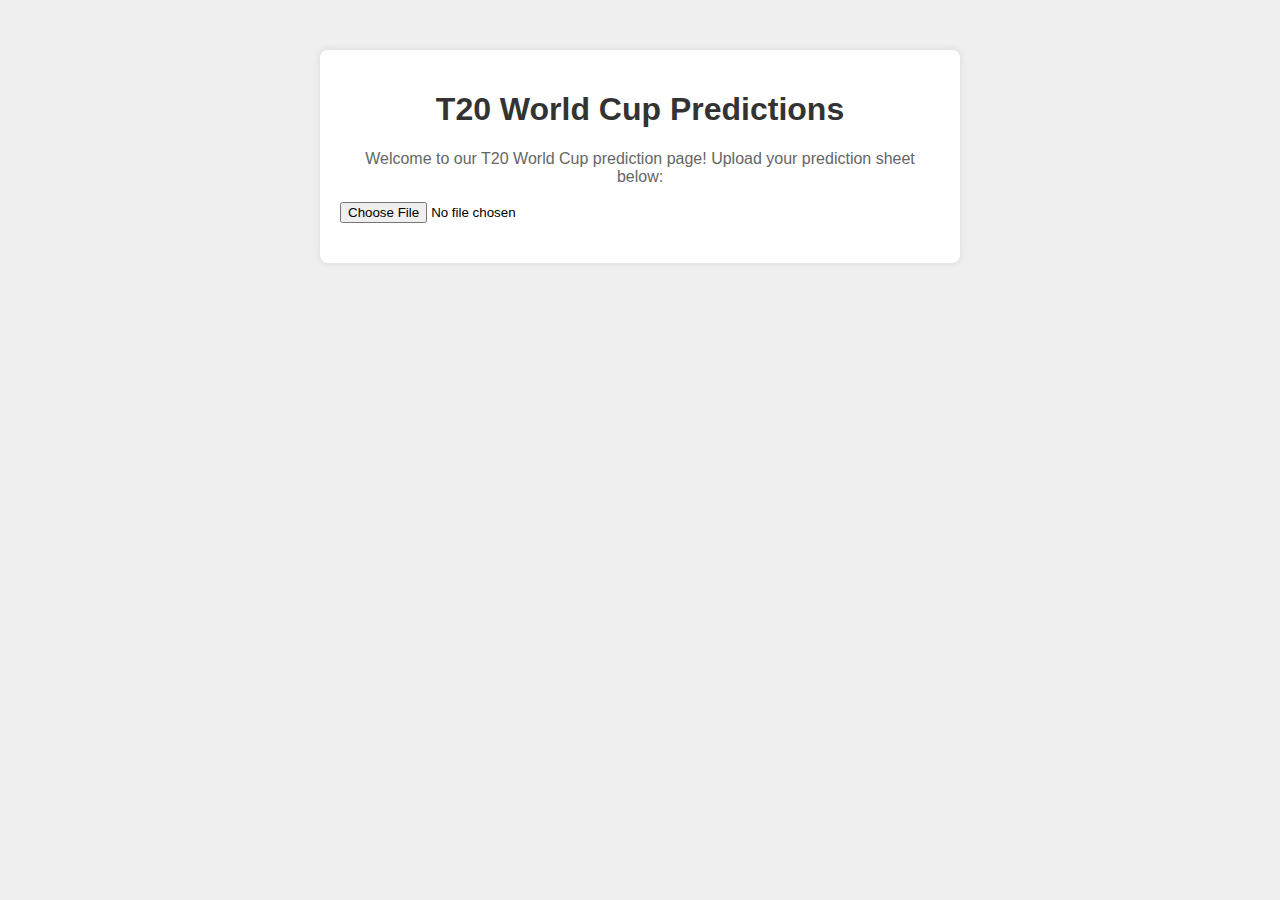
<file: index.html>
<!DOCTYPE html>
<html lang="en">
<head>
    <meta charset="UTF-8">
    <meta name="viewport" content="width=device-width, initial-scale=1.0">
    <title>T20 World Cup Predictions</title>
    <link rel="stylesheet" href="styles.css">
    <script src="https://cdn.sheetjs.com/xlsx-0.17.1/package/dist/xlsx.full.min.js"></script>
</head>
<body>
    <div class="container">
        <h1>T20 World Cup Predictions</h1>
        <p>Welcome to our T20 World Cup prediction page! Upload your prediction sheet below:</p>
        
        <input type="file" id="file-upload" />
        
        <form id="prediction-form" style="display: none;">
            <div id="questions-container"></div>
            <button type="submit">Submit Predictions</button>
        </form>
        
        <div id="results">
            <!-- Results will be displayed here -->
        </div>
    </div>
    
    <script src="scripts.js"></script>
</body>
</html>
</file>
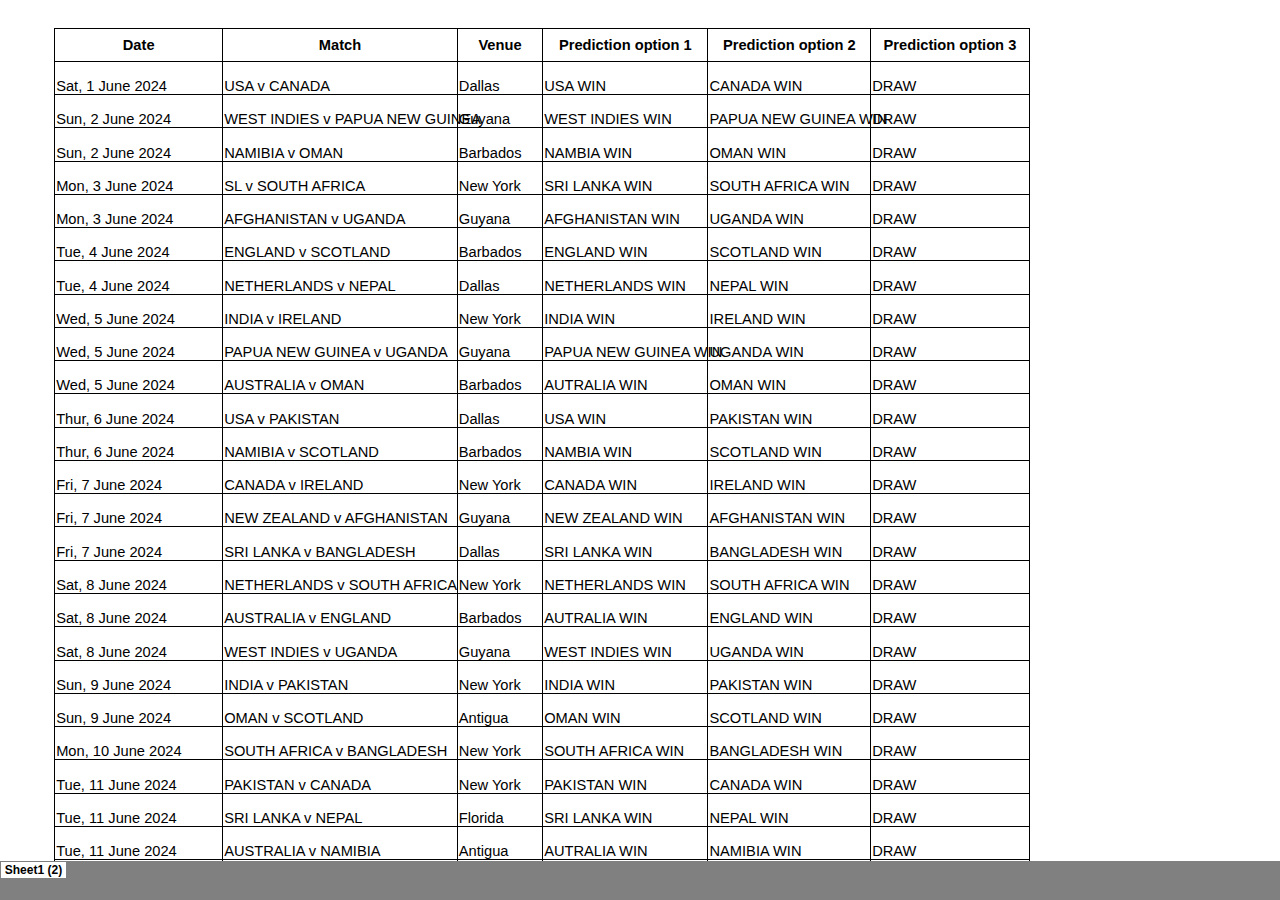
<file: T20 World Cup Schedule.htm>
<html xmlns:v="urn:schemas-microsoft-com:vml"
xmlns:o="urn:schemas-microsoft-com:office:office"
xmlns:x="urn:schemas-microsoft-com:office:excel"
xmlns="http://www.w3.org/TR/REC-html40">

<head>
<meta name="Excel Workbook Frameset">
<meta http-equiv=Content-Type content="text/html; charset=windows-1252">
<meta name=ProgId content=Excel.Sheet>
<meta name=Generator content="Microsoft Excel 15">
<link rel=File-List href="T20%20World%20Cup%20Schedule_files/filelist.xml">
<![if !supportTabStrip]>
<link id="shLink" href="T20%20World%20Cup%20Schedule_files/sheet001.htm">

<link id="shLink">

<script language="JavaScript">
<!--
 var c_lTabs=1;

 var c_rgszSh=new Array(c_lTabs);
 c_rgszSh[0] = "Sheet1�(2)";



 var c_rgszClr=new Array(8);
 c_rgszClr[0]="window";
 c_rgszClr[1]="buttonface";
 c_rgszClr[2]="windowframe";
 c_rgszClr[3]="windowtext";
 c_rgszClr[4]="threedlightshadow";
 c_rgszClr[5]="threedhighlight";
 c_rgszClr[6]="threeddarkshadow";
 c_rgszClr[7]="threedshadow";

 var g_iShCur;
 var g_rglTabX=new Array(c_lTabs);

function fnGetIEVer()
{
 var ua=window.navigator.userAgent
 var msie=ua.indexOf("MSIE")
 if (msie>0 && window.navigator.platform=="Win32")
  return parseInt(ua.substring(msie+5,ua.indexOf(".", msie)));
 else
  return 0;
}

function fnBuildFrameset()
{
 var szHTML="<frameset rows=\"*,18\" border=0 width=0 frameborder=no framespacing=0>"+
  "<frame src=\""+document.all.item("shLink")[0].href+"\" name=\"frSheet\" noresize>"+
  "<frameset cols=\"54,*\" border=0 width=0 frameborder=no framespacing=0>"+
  "<frame src=\"\" name=\"frScroll\" marginwidth=0 marginheight=0 scrolling=no>"+
  "<frame src=\"\" name=\"frTabs\" marginwidth=0 marginheight=0 scrolling=no>"+
  "</frameset></frameset><plaintext>";

 with (document) {
  open("text/html","replace");
  write(szHTML);
  close();
 }

 fnBuildTabStrip();
}

function fnBuildTabStrip()
{
 var szHTML=
  "<html><head><style>.clScroll {font:8pt Courier New;color:"+c_rgszClr[6]+";cursor:default;line-height:10pt;}"+
  ".clScroll2 {font:10pt Arial;color:"+c_rgszClr[6]+";cursor:default;line-height:11pt;}</style></head>"+
  "<body onclick=\"event.returnValue=false;\" ondragstart=\"event.returnValue=false;\" onselectstart=\"event.returnValue=false;\" bgcolor="+c_rgszClr[4]+" topmargin=0 leftmargin=0><table cellpadding=0 cellspacing=0 width=100%>"+
  "<tr><td colspan=6 height=1 bgcolor="+c_rgszClr[2]+"></td></tr>"+
  "<tr><td style=\"font:1pt\">&nbsp;<td>"+
  "<td valign=top id=tdScroll class=\"clScroll\" onclick=\"parent.fnFastScrollTabs(0);\" onmouseover=\"parent.fnMouseOverScroll(0);\" onmouseout=\"parent.fnMouseOutScroll(0);\"><a>&#171;</a></td>"+
  "<td valign=top id=tdScroll class=\"clScroll2\" onclick=\"parent.fnScrollTabs(0);\" ondblclick=\"parent.fnScrollTabs(0);\" onmouseover=\"parent.fnMouseOverScroll(1);\" onmouseout=\"parent.fnMouseOutScroll(1);\"><a>&lt</a></td>"+
  "<td valign=top id=tdScroll class=\"clScroll2\" onclick=\"parent.fnScrollTabs(1);\" ondblclick=\"parent.fnScrollTabs(1);\" onmouseover=\"parent.fnMouseOverScroll(2);\" onmouseout=\"parent.fnMouseOutScroll(2);\"><a>&gt</a></td>"+
  "<td valign=top id=tdScroll class=\"clScroll\" onclick=\"parent.fnFastScrollTabs(1);\" onmouseover=\"parent.fnMouseOverScroll(3);\" onmouseout=\"parent.fnMouseOutScroll(3);\"><a>&#187;</a></td>"+
  "<td style=\"font:1pt\">&nbsp;<td></tr></table></body></html>";

 with (frames['frScroll'].document) {
  open("text/html","replace");
  write(szHTML);
  close();
 }

 szHTML =
  "<html><head>"+
  "<style>A:link,A:visited,A:active {text-decoration:none;"+"color:"+c_rgszClr[3]+";}"+
  ".clTab {cursor:hand;background:"+c_rgszClr[1]+";font:9pt Arial;padding-left:3px;padding-right:3px;text-align:center;}"+
  ".clBorder {background:"+c_rgszClr[2]+";font:1pt;}"+
  "</style></head><body onload=\"parent.fnInit();\" onselectstart=\"event.returnValue=false;\" ondragstart=\"event.returnValue=false;\" bgcolor="+c_rgszClr[4]+
  " topmargin=0 leftmargin=0><table id=tbTabs cellpadding=0 cellspacing=0>";

 var iCellCount=(c_lTabs+1)*2;

 var i;
 for (i=0;i<iCellCount;i+=2)
  szHTML+="<col width=1><col>";

 var iRow;
 for (iRow=0;iRow<6;iRow++) {

  szHTML+="<tr>";

  if (iRow==5)
   szHTML+="<td colspan="+iCellCount+"></td>";
  else {
   if (iRow==0) {
    for(i=0;i<iCellCount;i++)
     szHTML+="<td height=1 class=\"clBorder\"></td>";
   } else if (iRow==1) {
    for(i=0;i<c_lTabs;i++) {
     szHTML+="<td height=1 nowrap class=\"clBorder\">&nbsp;</td>";
     szHTML+=
      "<td id=tdTab height=1 nowrap class=\"clTab\" onmouseover=\"parent.fnMouseOverTab("+i+");\" onmouseout=\"parent.fnMouseOutTab("+i+");\">"+
      "<a href=\""+document.all.item("shLink")[i].href+"\" target=\"frSheet\" id=aTab>&nbsp;"+c_rgszSh[i]+"&nbsp;</a></td>";
    }
    szHTML+="<td id=tdTab height=1 nowrap class=\"clBorder\"><a id=aTab>&nbsp;</a></td><td width=100%></td>";
   } else if (iRow==2) {
    for (i=0;i<c_lTabs;i++)
     szHTML+="<td height=1></td><td height=1 class=\"clBorder\"></td>";
    szHTML+="<td height=1></td><td height=1></td>";
   } else if (iRow==3) {
    for (i=0;i<iCellCount;i++)
     szHTML+="<td height=1></td>";
   } else if (iRow==4) {
    for (i=0;i<c_lTabs;i++)
     szHTML+="<td height=1 width=1></td><td height=1></td>";
    szHTML+="<td height=1 width=1></td><td></td>";
   }
  }
  szHTML+="</tr>";
 }

 szHTML+="</table></body></html>";
 with (frames['frTabs'].document) {
  open("text/html","replace");
  charset=document.charset;
  write(szHTML);
  close();
 }
}

function fnInit()
{
 g_rglTabX[0]=0;
 var i;
 for (i=1;i<=c_lTabs;i++)
  with (frames['frTabs'].document.all.tbTabs.rows[1].cells[fnTabToCol(i-1)])
   g_rglTabX[i]=offsetLeft+offsetWidth-6;
}

function fnTabToCol(iTab)
{
 return 2*iTab+1;
}

function fnNextTab(fDir)
{
 var iNextTab=-1;
 var i;

 with (frames['frTabs'].document.body) {
  if (fDir==0) {
   if (scrollLeft>0) {
    for (i=0;i<c_lTabs&&g_rglTabX[i]<scrollLeft;i++);
    if (i<c_lTabs)
     iNextTab=i-1;
   }
  } else {
   if (g_rglTabX[c_lTabs]+6>offsetWidth+scrollLeft) {
    for (i=0;i<c_lTabs&&g_rglTabX[i]<=scrollLeft;i++);
    if (i<c_lTabs)
     iNextTab=i;
   }
  }
 }
 return iNextTab;
}

function fnScrollTabs(fDir)
{
 var iNextTab=fnNextTab(fDir);

 if (iNextTab>=0) {
  frames['frTabs'].scroll(g_rglTabX[iNextTab],0);
  return true;
 } else
  return false;
}

function fnFastScrollTabs(fDir)
{
 if (c_lTabs>16)
  frames['frTabs'].scroll(g_rglTabX[fDir?c_lTabs-1:0],0);
 else
  if (fnScrollTabs(fDir)>0) window.setTimeout("fnFastScrollTabs("+fDir+");",5);
}

function fnSetTabProps(iTab,fActive)
{
 var iCol=fnTabToCol(iTab);
 var i;

 if (iTab>=0) {
  with (frames['frTabs'].document.all) {
   with (tbTabs) {
    for (i=0;i<=4;i++) {
     with (rows[i]) {
      if (i==0)
       cells[iCol].style.background=c_rgszClr[fActive?0:2];
      else if (i>0 && i<4) {
       if (fActive) {
        cells[iCol-1].style.background=c_rgszClr[2];
        cells[iCol].style.background=c_rgszClr[0];
        cells[iCol+1].style.background=c_rgszClr[2];
       } else {
        if (i==1) {
         cells[iCol-1].style.background=c_rgszClr[2];
         cells[iCol].style.background=c_rgszClr[1];
         cells[iCol+1].style.background=c_rgszClr[2];
        } else {
         cells[iCol-1].style.background=c_rgszClr[4];
         cells[iCol].style.background=c_rgszClr[(i==2)?2:4];
         cells[iCol+1].style.background=c_rgszClr[4];
        }
       }
      } else
       cells[iCol].style.background=c_rgszClr[fActive?2:4];
     }
    }
   }
   with (aTab[iTab].style) {
    cursor=(fActive?"default":"hand");
    color=c_rgszClr[3];
   }
  }
 }
}

function fnMouseOverScroll(iCtl)
{
 frames['frScroll'].document.all.tdScroll[iCtl].style.color=c_rgszClr[7];
}

function fnMouseOutScroll(iCtl)
{
 frames['frScroll'].document.all.tdScroll[iCtl].style.color=c_rgszClr[6];
}

function fnMouseOverTab(iTab)
{
 if (iTab!=g_iShCur) {
  var iCol=fnTabToCol(iTab);
  with (frames['frTabs'].document.all) {
   tdTab[iTab].style.background=c_rgszClr[5];
  }
 }
}

function fnMouseOutTab(iTab)
{
 if (iTab>=0) {
  var elFrom=frames['frTabs'].event.srcElement;
  var elTo=frames['frTabs'].event.toElement;

  if ((!elTo) ||
   (elFrom.tagName==elTo.tagName) ||
   (elTo.tagName=="A" && elTo.parentElement!=elFrom) ||
   (elFrom.tagName=="A" && elFrom.parentElement!=elTo)) {

   if (iTab!=g_iShCur) {
    with (frames['frTabs'].document.all) {
     tdTab[iTab].style.background=c_rgszClr[1];
    }
   }
  }
 }
}

function fnSetActiveSheet(iSh)
{
 if (iSh!=g_iShCur) {
  fnSetTabProps(g_iShCur,false);
  fnSetTabProps(iSh,true);
  g_iShCur=iSh;
 }
}

 window.g_iIEVer=fnGetIEVer();
 if (window.g_iIEVer>=4)
  fnBuildFrameset();
//-->
</script>
<![endif]><!--[if gte mso 9]><xml>
 <x:ExcelWorkbook>
  <x:ExcelWorksheets>
   <x:ExcelWorksheet>
    <x:Name>Sheet1 (2)</x:Name>
    <x:WorksheetSource HRef="T20%20World%20Cup%20Schedule_files/sheet001.htm"/>
   </x:ExcelWorksheet>
  </x:ExcelWorksheets>
  <x:Stylesheet HRef="T20%20World%20Cup%20Schedule_files/stylesheet.css"/>
  <x:WindowHeight>12750</x:WindowHeight>
  <x:WindowWidth>28800</x:WindowWidth>
  <x:WindowTopX>32767</x:WindowTopX>
  <x:WindowTopY>32767</x:WindowTopY>
  <x:ProtectStructure>False</x:ProtectStructure>
  <x:ProtectWindows>False</x:ProtectWindows>
 </x:ExcelWorkbook>
</xml><![endif]-->
</head>

<frameset rows="*,39" border=0 width=0 frameborder=no framespacing=0>
 <frame src="T20%20World%20Cup%20Schedule_files/sheet001.htm" name="frSheet">
 <frame src="T20%20World%20Cup%20Schedule_files/tabstrip.htm" name="frTabs" marginwidth=0 marginheight=0>
 <noframes>
  <body>
   <p>This page uses frames, but your browser doesn't support them.</p>
  </body>
 </noframes>
</frameset>
</html>
</file>
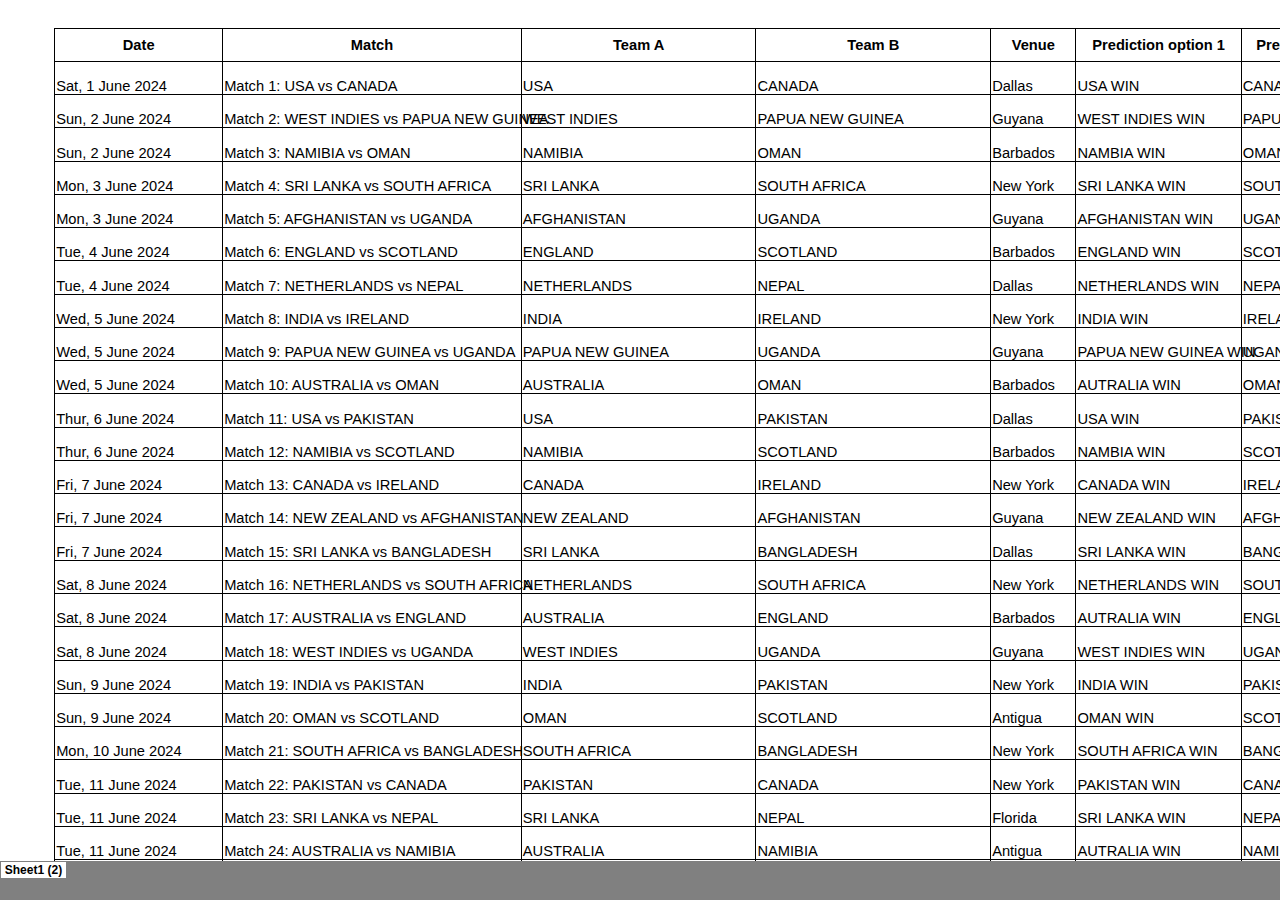
<file: T20 WORLDCUP 2024.htm>
<html xmlns:v="urn:schemas-microsoft-com:vml"
xmlns:o="urn:schemas-microsoft-com:office:office"
xmlns:x="urn:schemas-microsoft-com:office:excel"
xmlns="http://www.w3.org/TR/REC-html40">

<head>
<meta name="Excel Workbook Frameset">
<meta http-equiv=Content-Type content="text/html; charset=windows-1252">
<meta name=ProgId content=Excel.Sheet>
<meta name=Generator content="Microsoft Excel 15">
<link rel=File-List href="T20%20WORLDCUP%202024_files/filelist.xml">
<![if !supportTabStrip]>
<link id="shLink" href="T20%20WORLDCUP%202024_files/sheet001.htm">

<link id="shLink">

<script language="JavaScript">
<!--
 var c_lTabs=1;

 var c_rgszSh=new Array(c_lTabs);
 c_rgszSh[0] = "Sheet1�(2)";



 var c_rgszClr=new Array(8);
 c_rgszClr[0]="window";
 c_rgszClr[1]="buttonface";
 c_rgszClr[2]="windowframe";
 c_rgszClr[3]="windowtext";
 c_rgszClr[4]="threedlightshadow";
 c_rgszClr[5]="threedhighlight";
 c_rgszClr[6]="threeddarkshadow";
 c_rgszClr[7]="threedshadow";

 var g_iShCur;
 var g_rglTabX=new Array(c_lTabs);

function fnGetIEVer()
{
 var ua=window.navigator.userAgent
 var msie=ua.indexOf("MSIE")
 if (msie>0 && window.navigator.platform=="Win32")
  return parseInt(ua.substring(msie+5,ua.indexOf(".", msie)));
 else
  return 0;
}

function fnBuildFrameset()
{
 var szHTML="<frameset rows=\"*,18\" border=0 width=0 frameborder=no framespacing=0>"+
  "<frame src=\""+document.all.item("shLink")[0].href+"\" name=\"frSheet\" noresize>"+
  "<frameset cols=\"54,*\" border=0 width=0 frameborder=no framespacing=0>"+
  "<frame src=\"\" name=\"frScroll\" marginwidth=0 marginheight=0 scrolling=no>"+
  "<frame src=\"\" name=\"frTabs\" marginwidth=0 marginheight=0 scrolling=no>"+
  "</frameset></frameset><plaintext>";

 with (document) {
  open("text/html","replace");
  write(szHTML);
  close();
 }

 fnBuildTabStrip();
}

function fnBuildTabStrip()
{
 var szHTML=
  "<html><head><style>.clScroll {font:8pt Courier New;color:"+c_rgszClr[6]+";cursor:default;line-height:10pt;}"+
  ".clScroll2 {font:10pt Arial;color:"+c_rgszClr[6]+";cursor:default;line-height:11pt;}</style></head>"+
  "<body onclick=\"event.returnValue=false;\" ondragstart=\"event.returnValue=false;\" onselectstart=\"event.returnValue=false;\" bgcolor="+c_rgszClr[4]+" topmargin=0 leftmargin=0><table cellpadding=0 cellspacing=0 width=100%>"+
  "<tr><td colspan=6 height=1 bgcolor="+c_rgszClr[2]+"></td></tr>"+
  "<tr><td style=\"font:1pt\">&nbsp;<td>"+
  "<td valign=top id=tdScroll class=\"clScroll\" onclick=\"parent.fnFastScrollTabs(0);\" onmouseover=\"parent.fnMouseOverScroll(0);\" onmouseout=\"parent.fnMouseOutScroll(0);\"><a>&#171;</a></td>"+
  "<td valign=top id=tdScroll class=\"clScroll2\" onclick=\"parent.fnScrollTabs(0);\" ondblclick=\"parent.fnScrollTabs(0);\" onmouseover=\"parent.fnMouseOverScroll(1);\" onmouseout=\"parent.fnMouseOutScroll(1);\"><a>&lt</a></td>"+
  "<td valign=top id=tdScroll class=\"clScroll2\" onclick=\"parent.fnScrollTabs(1);\" ondblclick=\"parent.fnScrollTabs(1);\" onmouseover=\"parent.fnMouseOverScroll(2);\" onmouseout=\"parent.fnMouseOutScroll(2);\"><a>&gt</a></td>"+
  "<td valign=top id=tdScroll class=\"clScroll\" onclick=\"parent.fnFastScrollTabs(1);\" onmouseover=\"parent.fnMouseOverScroll(3);\" onmouseout=\"parent.fnMouseOutScroll(3);\"><a>&#187;</a></td>"+
  "<td style=\"font:1pt\">&nbsp;<td></tr></table></body></html>";

 with (frames['frScroll'].document) {
  open("text/html","replace");
  write(szHTML);
  close();
 }

 szHTML =
  "<html><head>"+
  "<style>A:link,A:visited,A:active {text-decoration:none;"+"color:"+c_rgszClr[3]+";}"+
  ".clTab {cursor:hand;background:"+c_rgszClr[1]+";font:9pt Arial;padding-left:3px;padding-right:3px;text-align:center;}"+
  ".clBorder {background:"+c_rgszClr[2]+";font:1pt;}"+
  "</style></head><body onload=\"parent.fnInit();\" onselectstart=\"event.returnValue=false;\" ondragstart=\"event.returnValue=false;\" bgcolor="+c_rgszClr[4]+
  " topmargin=0 leftmargin=0><table id=tbTabs cellpadding=0 cellspacing=0>";

 var iCellCount=(c_lTabs+1)*2;

 var i;
 for (i=0;i<iCellCount;i+=2)
  szHTML+="<col width=1><col>";

 var iRow;
 for (iRow=0;iRow<6;iRow++) {

  szHTML+="<tr>";

  if (iRow==5)
   szHTML+="<td colspan="+iCellCount+"></td>";
  else {
   if (iRow==0) {
    for(i=0;i<iCellCount;i++)
     szHTML+="<td height=1 class=\"clBorder\"></td>";
   } else if (iRow==1) {
    for(i=0;i<c_lTabs;i++) {
     szHTML+="<td height=1 nowrap class=\"clBorder\">&nbsp;</td>";
     szHTML+=
      "<td id=tdTab height=1 nowrap class=\"clTab\" onmouseover=\"parent.fnMouseOverTab("+i+");\" onmouseout=\"parent.fnMouseOutTab("+i+");\">"+
      "<a href=\""+document.all.item("shLink")[i].href+"\" target=\"frSheet\" id=aTab>&nbsp;"+c_rgszSh[i]+"&nbsp;</a></td>";
    }
    szHTML+="<td id=tdTab height=1 nowrap class=\"clBorder\"><a id=aTab>&nbsp;</a></td><td width=100%></td>";
   } else if (iRow==2) {
    for (i=0;i<c_lTabs;i++)
     szHTML+="<td height=1></td><td height=1 class=\"clBorder\"></td>";
    szHTML+="<td height=1></td><td height=1></td>";
   } else if (iRow==3) {
    for (i=0;i<iCellCount;i++)
     szHTML+="<td height=1></td>";
   } else if (iRow==4) {
    for (i=0;i<c_lTabs;i++)
     szHTML+="<td height=1 width=1></td><td height=1></td>";
    szHTML+="<td height=1 width=1></td><td></td>";
   }
  }
  szHTML+="</tr>";
 }

 szHTML+="</table></body></html>";
 with (frames['frTabs'].document) {
  open("text/html","replace");
  charset=document.charset;
  write(szHTML);
  close();
 }
}

function fnInit()
{
 g_rglTabX[0]=0;
 var i;
 for (i=1;i<=c_lTabs;i++)
  with (frames['frTabs'].document.all.tbTabs.rows[1].cells[fnTabToCol(i-1)])
   g_rglTabX[i]=offsetLeft+offsetWidth-6;
}

function fnTabToCol(iTab)
{
 return 2*iTab+1;
}

function fnNextTab(fDir)
{
 var iNextTab=-1;
 var i;

 with (frames['frTabs'].document.body) {
  if (fDir==0) {
   if (scrollLeft>0) {
    for (i=0;i<c_lTabs&&g_rglTabX[i]<scrollLeft;i++);
    if (i<c_lTabs)
     iNextTab=i-1;
   }
  } else {
   if (g_rglTabX[c_lTabs]+6>offsetWidth+scrollLeft) {
    for (i=0;i<c_lTabs&&g_rglTabX[i]<=scrollLeft;i++);
    if (i<c_lTabs)
     iNextTab=i;
   }
  }
 }
 return iNextTab;
}

function fnScrollTabs(fDir)
{
 var iNextTab=fnNextTab(fDir);

 if (iNextTab>=0) {
  frames['frTabs'].scroll(g_rglTabX[iNextTab],0);
  return true;
 } else
  return false;
}

function fnFastScrollTabs(fDir)
{
 if (c_lTabs>16)
  frames['frTabs'].scroll(g_rglTabX[fDir?c_lTabs-1:0],0);
 else
  if (fnScrollTabs(fDir)>0) window.setTimeout("fnFastScrollTabs("+fDir+");",5);
}

function fnSetTabProps(iTab,fActive)
{
 var iCol=fnTabToCol(iTab);
 var i;

 if (iTab>=0) {
  with (frames['frTabs'].document.all) {
   with (tbTabs) {
    for (i=0;i<=4;i++) {
     with (rows[i]) {
      if (i==0)
       cells[iCol].style.background=c_rgszClr[fActive?0:2];
      else if (i>0 && i<4) {
       if (fActive) {
        cells[iCol-1].style.background=c_rgszClr[2];
        cells[iCol].style.background=c_rgszClr[0];
        cells[iCol+1].style.background=c_rgszClr[2];
       } else {
        if (i==1) {
         cells[iCol-1].style.background=c_rgszClr[2];
         cells[iCol].style.background=c_rgszClr[1];
         cells[iCol+1].style.background=c_rgszClr[2];
        } else {
         cells[iCol-1].style.background=c_rgszClr[4];
         cells[iCol].style.background=c_rgszClr[(i==2)?2:4];
         cells[iCol+1].style.background=c_rgszClr[4];
        }
       }
      } else
       cells[iCol].style.background=c_rgszClr[fActive?2:4];
     }
    }
   }
   with (aTab[iTab].style) {
    cursor=(fActive?"default":"hand");
    color=c_rgszClr[3];
   }
  }
 }
}

function fnMouseOverScroll(iCtl)
{
 frames['frScroll'].document.all.tdScroll[iCtl].style.color=c_rgszClr[7];
}

function fnMouseOutScroll(iCtl)
{
 frames['frScroll'].document.all.tdScroll[iCtl].style.color=c_rgszClr[6];
}

function fnMouseOverTab(iTab)
{
 if (iTab!=g_iShCur) {
  var iCol=fnTabToCol(iTab);
  with (frames['frTabs'].document.all) {
   tdTab[iTab].style.background=c_rgszClr[5];
  }
 }
}

function fnMouseOutTab(iTab)
{
 if (iTab>=0) {
  var elFrom=frames['frTabs'].event.srcElement;
  var elTo=frames['frTabs'].event.toElement;

  if ((!elTo) ||
   (elFrom.tagName==elTo.tagName) ||
   (elTo.tagName=="A" && elTo.parentElement!=elFrom) ||
   (elFrom.tagName=="A" && elFrom.parentElement!=elTo)) {

   if (iTab!=g_iShCur) {
    with (frames['frTabs'].document.all) {
     tdTab[iTab].style.background=c_rgszClr[1];
    }
   }
  }
 }
}

function fnSetActiveSheet(iSh)
{
 if (iSh!=g_iShCur) {
  fnSetTabProps(g_iShCur,false);
  fnSetTabProps(iSh,true);
  g_iShCur=iSh;
 }
}

 window.g_iIEVer=fnGetIEVer();
 if (window.g_iIEVer>=4)
  fnBuildFrameset();
//-->
</script>
<![endif]><!--[if gte mso 9]><xml>
 <x:ExcelWorkbook>
  <x:ExcelWorksheets>
   <x:ExcelWorksheet>
    <x:Name>Sheet1 (2)</x:Name>
    <x:WorksheetSource HRef="T20%20WORLDCUP%202024_files/sheet001.htm"/>
   </x:ExcelWorksheet>
  </x:ExcelWorksheets>
  <x:Stylesheet HRef="T20%20WORLDCUP%202024_files/stylesheet.css"/>
  <x:WindowHeight>16440</x:WindowHeight>
  <x:WindowWidth>29040</x:WindowWidth>
  <x:WindowTopX>32767</x:WindowTopX>
  <x:WindowTopY>32767</x:WindowTopY>
  <x:ProtectStructure>False</x:ProtectStructure>
  <x:ProtectWindows>False</x:ProtectWindows>
 </x:ExcelWorkbook>
</xml><![endif]-->
</head>

<frameset rows="*,39" border=0 width=0 frameborder=no framespacing=0>
 <frame src="T20%20WORLDCUP%202024_files/sheet001.htm" name="frSheet">
 <frame src="T20%20WORLDCUP%202024_files/tabstrip.htm" name="frTabs" marginwidth=0 marginheight=0>
 <noframes>
  <body>
   <p>This page uses frames, but your browser doesn't support them.</p>
  </body>
 </noframes>
</frameset>
</html>
</file>
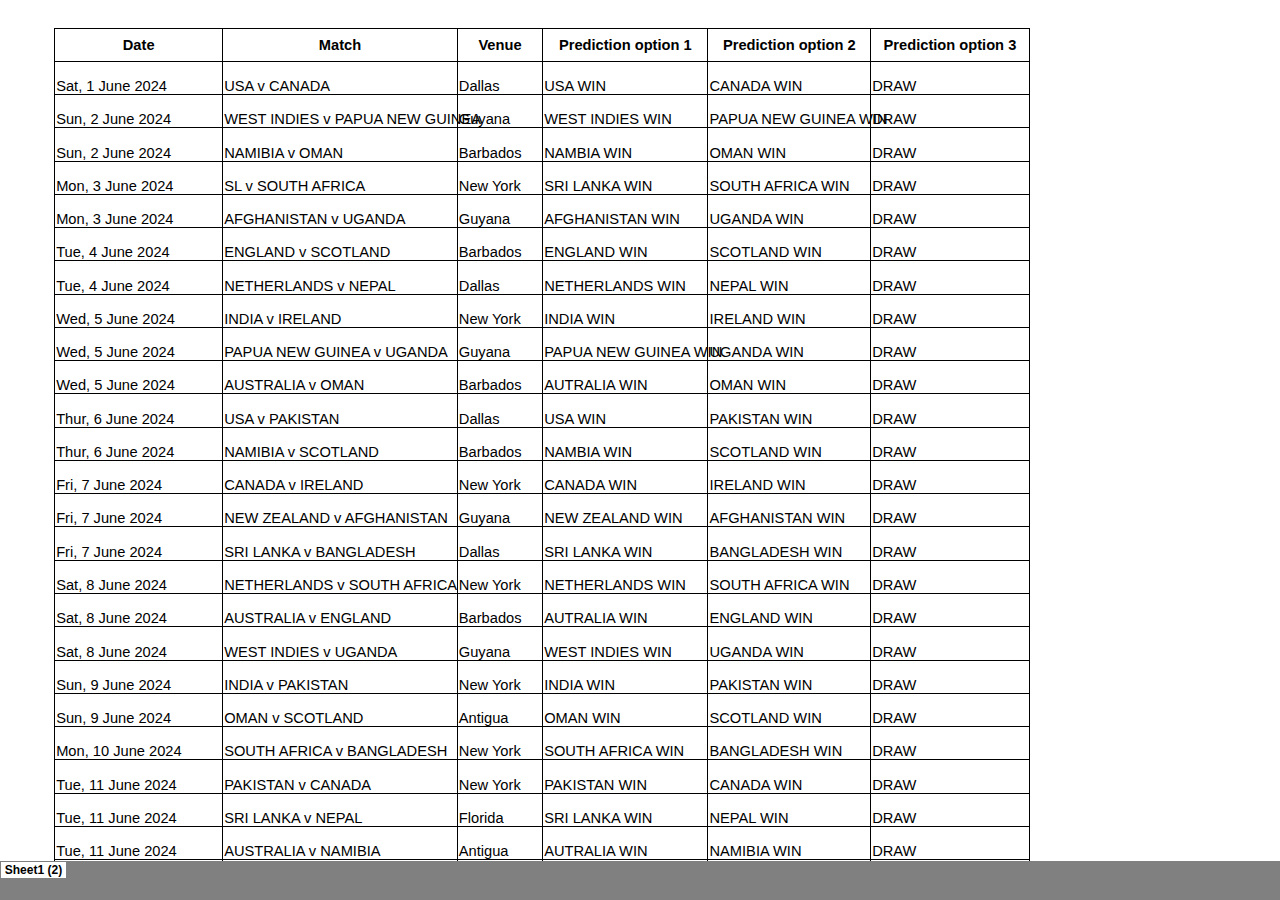
<file: T20 World Cup Schedule_files/sheet001.htm>
<html xmlns:v="urn:schemas-microsoft-com:vml"
xmlns:o="urn:schemas-microsoft-com:office:office"
xmlns:x="urn:schemas-microsoft-com:office:excel"
xmlns="http://www.w3.org/TR/REC-html40">

<head>
<meta http-equiv=Content-Type content="text/html; charset=windows-1252">
<meta name=ProgId content=Excel.Sheet>
<meta name=Generator content="Microsoft Excel 15">
<link id=Main-File rel=Main-File href="../T20%20World%20Cup%20Schedule.htm">
<link rel=File-List href=filelist.xml>
<link rel=Stylesheet href=stylesheet.css>
<style>
<!--table
	{mso-displayed-decimal-separator:"\.";
	mso-displayed-thousand-separator:"\,";}
@page
	{margin:.75in .7in .75in .7in;
	mso-header-margin:.3in;
	mso-footer-margin:.3in;}
-->
</style>
<![if !supportTabStrip]><script language="JavaScript">
<!--
function fnUpdateTabs()
 {
  if (parent.window.g_iIEVer>=4) {
   if (parent.document.readyState=="complete"
    && parent.frames['frTabs'].document.readyState=="complete")
   parent.fnSetActiveSheet(0);
  else
   window.setTimeout("fnUpdateTabs();",150);
 }
}

if (window.name!="frSheet")
 window.location.replace("../T20%20World%20Cup%20Schedule.htm");
else
 fnUpdateTabs();
//-->
</script>
<![endif]>
</head>

<body link="#467886" vlink="#96607D">

<table border=0 cellpadding=0 cellspacing=0 width=1019 style='border-collapse:
 collapse;table-layout:fixed;width:766pt'>
 <col width=46 style='mso-width-source:userset;mso-width-alt:1682;width:35pt'>
 <col width=168 style='mso-width-source:userset;mso-width-alt:6144;width:126pt'>
 <col width=234 style='mso-width-source:userset;mso-width-alt:8557;width:176pt'>
 <col width=85 style='mso-width-source:userset;mso-width-alt:3108;width:64pt'>
 <col width=165 style='mso-width-source:userset;mso-width-alt:6034;width:124pt'>
 <col width=162 style='mso-width-source:userset;mso-width-alt:5924;width:122pt'>
 <col width=159 style='mso-width-source:userset;mso-width-alt:5814;width:119pt'>
 <col width=22 style='mso-width-source:userset;mso-width-alt:804;width:17pt'>
 <col width=64 style='width:48pt'>
 <col width=63 style='mso-width-source:userset;mso-width-alt:2304;width:47pt'>
 <col width=24 style='mso-width-source:userset;mso-width-alt:877;width:18pt'>
 <col width=64 style='width:48pt'>
 <col width=87 style='mso-width-source:userset;mso-width-alt:3181;width:65pt'>
 <col width=28 style='mso-width-source:userset;mso-width-alt:1024;width:21pt'>
 <col width=64 style='width:48pt'>
 <col width=126 style='mso-width-source:userset;mso-width-alt:4608;width:95pt'>
 <tr height=20 style='height:15.0pt'>
  <td height=20 width=46 style='height:15.0pt;width:35pt'></td>
  <td width=168 style='width:126pt'></td>
  <td width=234 style='width:176pt'></td>
  <td width=85 style='width:64pt'></td>
  <td width=165 style='width:124pt'></td>
  <td width=162 style='width:122pt'></td>
  <td width=159 style='width:119pt'></td>
 </tr>
 <tr height=33 style='mso-height-source:userset;height:24.95pt'>
  <td height=33 style='height:24.95pt'></td>
  <td class=xl65>Date</td>
  <td class=xl65 style='border-left:none'>Match</td>
  <td class=xl65 style='border-left:none'>Venue</td>
  <td class=xl65 style='border-left:none'>Prediction option 1</td>
  <td class=xl65 style='border-left:none'>Prediction option 2</td>
  <td class=xl65 style='border-left:none'>Prediction option 3</td>
 </tr>
 <tr height=33 style='mso-height-source:userset;height:24.95pt'>
  <td height=33 style='height:24.95pt'></td>
  <td class=xl66 style='border-top:none'>Sat, 1 June 2024</td>
  <td class=xl66 style='border-top:none;border-left:none'>USA v CANADA</td>
  <td class=xl66 style='border-top:none;border-left:none'>Dallas</td>
  <td class=xl66 style='border-top:none;border-left:none'>USA WIN</td>
  <td class=xl66 style='border-top:none;border-left:none'>CANADA WIN</td>
  <td class=xl66 style='border-top:none;border-left:none'>DRAW</td>
 </tr>
 <tr height=33 style='mso-height-source:userset;height:24.95pt'>
  <td height=33 style='height:24.95pt'></td>
  <td class=xl66 style='border-top:none'>Sun, 2 June 2024</td>
  <td class=xl66 style='border-top:none;border-left:none'>WEST INDIES v PAPUA
  NEW GUINEA</td>
  <td class=xl66 style='border-top:none;border-left:none'>Guyana</td>
  <td class=xl66 style='border-top:none;border-left:none'>WEST INDIES WIN</td>
  <td class=xl66 style='border-top:none;border-left:none'>PAPUA NEW GUINEA WIN</td>
  <td class=xl66 style='border-top:none;border-left:none'>DRAW</td>
 </tr>
 <tr height=33 style='mso-height-source:userset;height:24.95pt'>
  <td height=33 style='height:24.95pt'></td>
  <td class=xl66 style='border-top:none'>Sun, 2 June 2024</td>
  <td class=xl66 style='border-top:none;border-left:none'>NAMIBIA v OMAN</td>
  <td class=xl66 style='border-top:none;border-left:none'>Barbados</td>
  <td class=xl66 style='border-top:none;border-left:none'>NAMBIA WIN</td>
  <td class=xl66 style='border-top:none;border-left:none'>OMAN WIN</td>
  <td class=xl66 style='border-top:none;border-left:none'>DRAW</td>
 </tr>
 <tr height=33 style='mso-height-source:userset;height:24.95pt'>
  <td height=33 style='height:24.95pt'></td>
  <td class=xl66 style='border-top:none'>Mon, 3 June 2024</td>
  <td class=xl66 style='border-top:none;border-left:none'>SL v SOUTH AFRICA</td>
  <td class=xl66 style='border-top:none;border-left:none'>New York</td>
  <td class=xl66 style='border-top:none;border-left:none'>SRI LANKA WIN</td>
  <td class=xl66 style='border-top:none;border-left:none'>SOUTH AFRICA WIN</td>
  <td class=xl66 style='border-top:none;border-left:none'>DRAW</td>
 </tr>
 <tr height=33 style='mso-height-source:userset;height:24.95pt'>
  <td height=33 style='height:24.95pt'></td>
  <td class=xl66 style='border-top:none'>Mon, 3 June 2024</td>
  <td class=xl66 style='border-top:none;border-left:none'>AFGHANISTAN v UGANDA</td>
  <td class=xl66 style='border-top:none;border-left:none'>Guyana</td>
  <td class=xl66 style='border-top:none;border-left:none'>AFGHANISTAN WIN</td>
  <td class=xl66 style='border-top:none;border-left:none'>UGANDA WIN</td>
  <td class=xl66 style='border-top:none;border-left:none'>DRAW</td>
 </tr>
 <tr height=33 style='mso-height-source:userset;height:24.95pt'>
  <td height=33 style='height:24.95pt'></td>
  <td class=xl66 style='border-top:none'>Tue, 4 June 2024</td>
  <td class=xl66 style='border-top:none;border-left:none'>ENGLAND v SCOTLAND</td>
  <td class=xl66 style='border-top:none;border-left:none'>Barbados</td>
  <td class=xl66 style='border-top:none;border-left:none'>ENGLAND WIN</td>
  <td class=xl66 style='border-top:none;border-left:none'>SCOTLAND WIN</td>
  <td class=xl66 style='border-top:none;border-left:none'>DRAW</td>
 </tr>
 <tr height=33 style='mso-height-source:userset;height:24.95pt'>
  <td height=33 style='height:24.95pt'></td>
  <td class=xl66 style='border-top:none'>Tue, 4 June 2024</td>
  <td class=xl66 style='border-top:none;border-left:none'>NETHERLANDS v NEPAL</td>
  <td class=xl66 style='border-top:none;border-left:none'>Dallas</td>
  <td class=xl66 style='border-top:none;border-left:none'>NETHERLANDS WIN</td>
  <td class=xl66 style='border-top:none;border-left:none'>NEPAL WIN</td>
  <td class=xl66 style='border-top:none;border-left:none'>DRAW</td>
 </tr>
 <tr height=33 style='mso-height-source:userset;height:24.95pt'>
  <td height=33 style='height:24.95pt'></td>
  <td class=xl66 style='border-top:none'>Wed, 5 June 2024</td>
  <td class=xl66 style='border-top:none;border-left:none'>INDIA v IRELAND</td>
  <td class=xl66 style='border-top:none;border-left:none'>New York</td>
  <td class=xl66 style='border-top:none;border-left:none'>INDIA WIN</td>
  <td class=xl66 style='border-top:none;border-left:none'>IRELAND WIN</td>
  <td class=xl66 style='border-top:none;border-left:none'>DRAW</td>
 </tr>
 <tr height=33 style='mso-height-source:userset;height:24.95pt'>
  <td height=33 style='height:24.95pt'></td>
  <td class=xl66 style='border-top:none'>Wed, 5 June 2024</td>
  <td class=xl66 style='border-top:none;border-left:none'>PAPUA NEW GUINEA v
  UGANDA</td>
  <td class=xl66 style='border-top:none;border-left:none'>Guyana</td>
  <td class=xl66 style='border-top:none;border-left:none'>PAPUA NEW GUINEA
  WIN<span style='mso-spacerun:yes'>�</span></td>
  <td class=xl66 style='border-top:none;border-left:none'>UGANDA WIN</td>
  <td class=xl66 style='border-top:none;border-left:none'>DRAW</td>
 </tr>
 <tr height=33 style='mso-height-source:userset;height:24.95pt'>
  <td height=33 style='height:24.95pt'></td>
  <td class=xl66 style='border-top:none'>Wed, 5 June 2024</td>
  <td class=xl66 style='border-top:none;border-left:none'>AUSTRALIA v OMAN</td>
  <td class=xl66 style='border-top:none;border-left:none'>Barbados</td>
  <td class=xl66 style='border-top:none;border-left:none'>AUTRALIA WIN</td>
  <td class=xl66 style='border-top:none;border-left:none'>OMAN WIN</td>
  <td class=xl66 style='border-top:none;border-left:none'>DRAW</td>
 </tr>
 <tr height=33 style='mso-height-source:userset;height:24.95pt'>
  <td height=33 style='height:24.95pt'></td>
  <td class=xl66 style='border-top:none'>Thur, 6 June 2024</td>
  <td class=xl66 style='border-top:none;border-left:none'>USA v PAKISTAN</td>
  <td class=xl66 style='border-top:none;border-left:none'>Dallas</td>
  <td class=xl66 style='border-top:none;border-left:none'>USA WIN</td>
  <td class=xl66 style='border-top:none;border-left:none'>PAKISTAN WIN</td>
  <td class=xl66 style='border-top:none;border-left:none'>DRAW</td>
 </tr>
 <tr height=33 style='mso-height-source:userset;height:24.95pt'>
  <td height=33 style='height:24.95pt'></td>
  <td class=xl66 style='border-top:none'>Thur, 6 June 2024</td>
  <td class=xl66 style='border-top:none;border-left:none'>NAMIBIA v SCOTLAND</td>
  <td class=xl66 style='border-top:none;border-left:none'>Barbados</td>
  <td class=xl66 style='border-top:none;border-left:none'>NAMBIA WIN</td>
  <td class=xl66 style='border-top:none;border-left:none'>SCOTLAND WIN</td>
  <td class=xl66 style='border-top:none;border-left:none'>DRAW</td>
 </tr>
 <tr height=33 style='mso-height-source:userset;height:24.95pt'>
  <td height=33 style='height:24.95pt'></td>
  <td class=xl66 style='border-top:none'>Fri, 7 June 2024</td>
  <td class=xl66 style='border-top:none;border-left:none'>CANADA v IRELAND</td>
  <td class=xl66 style='border-top:none;border-left:none'>New York</td>
  <td class=xl66 style='border-top:none;border-left:none'>CANADA WIN</td>
  <td class=xl66 style='border-top:none;border-left:none'>IRELAND WIN</td>
  <td class=xl66 style='border-top:none;border-left:none'>DRAW</td>
 </tr>
 <tr height=33 style='mso-height-source:userset;height:24.95pt'>
  <td height=33 style='height:24.95pt'></td>
  <td class=xl66 style='border-top:none'>Fri, 7 June 2024</td>
  <td class=xl66 style='border-top:none;border-left:none'>NEW ZEALAND v
  AFGHANISTAN</td>
  <td class=xl66 style='border-top:none;border-left:none'>Guyana</td>
  <td class=xl66 style='border-top:none;border-left:none'>NEW ZEALAND WIN</td>
  <td class=xl66 style='border-top:none;border-left:none'>AFGHANISTAN WIN</td>
  <td class=xl66 style='border-top:none;border-left:none'>DRAW</td>
 </tr>
 <tr height=33 style='mso-height-source:userset;height:24.95pt'>
  <td height=33 style='height:24.95pt'></td>
  <td class=xl66 style='border-top:none'>Fri, 7 June 2024</td>
  <td class=xl66 style='border-top:none;border-left:none'>SRI LANKA v
  BANGLADESH</td>
  <td class=xl66 style='border-top:none;border-left:none'>Dallas</td>
  <td class=xl66 style='border-top:none;border-left:none'>SRI LANKA WIN</td>
  <td class=xl66 style='border-top:none;border-left:none'>BANGLADESH WIN<span
  style='mso-spacerun:yes'>�</span></td>
  <td class=xl66 style='border-top:none;border-left:none'>DRAW</td>
 </tr>
 <tr height=33 style='mso-height-source:userset;height:24.95pt'>
  <td height=33 style='height:24.95pt'></td>
  <td class=xl66 style='border-top:none'>Sat, 8 June 2024</td>
  <td class=xl66 style='border-top:none;border-left:none'>NETHERLANDS v SOUTH
  AFRICA</td>
  <td class=xl66 style='border-top:none;border-left:none'>New York</td>
  <td class=xl66 style='border-top:none;border-left:none'>NETHERLANDS WIN</td>
  <td class=xl66 style='border-top:none;border-left:none'>SOUTH AFRICA WIN</td>
  <td class=xl66 style='border-top:none;border-left:none'>DRAW</td>
 </tr>
 <tr height=33 style='mso-height-source:userset;height:24.95pt'>
  <td height=33 style='height:24.95pt'></td>
  <td class=xl66 style='border-top:none'>Sat, 8 June 2024</td>
  <td class=xl66 style='border-top:none;border-left:none'>AUSTRALIA v ENGLAND</td>
  <td class=xl66 style='border-top:none;border-left:none'>Barbados</td>
  <td class=xl66 style='border-top:none;border-left:none'>AUTRALIA WIN</td>
  <td class=xl66 style='border-top:none;border-left:none'>ENGLAND WIN</td>
  <td class=xl66 style='border-top:none;border-left:none'>DRAW</td>
 </tr>
 <tr height=33 style='mso-height-source:userset;height:24.95pt'>
  <td height=33 style='height:24.95pt'></td>
  <td class=xl66 style='border-top:none'>Sat, 8 June 2024</td>
  <td class=xl66 style='border-top:none;border-left:none'>WEST INDIES v UGANDA</td>
  <td class=xl66 style='border-top:none;border-left:none'>Guyana</td>
  <td class=xl66 style='border-top:none;border-left:none'>WEST INDIES WIN</td>
  <td class=xl66 style='border-top:none;border-left:none'>UGANDA WIN</td>
  <td class=xl66 style='border-top:none;border-left:none'>DRAW</td>
 </tr>
 <tr height=33 style='mso-height-source:userset;height:24.95pt'>
  <td height=33 style='height:24.95pt'></td>
  <td class=xl66 style='border-top:none'>Sun, 9 June 2024</td>
  <td class=xl66 style='border-top:none;border-left:none'>INDIA v PAKISTAN</td>
  <td class=xl66 style='border-top:none;border-left:none'>New York</td>
  <td class=xl66 style='border-top:none;border-left:none'>INDIA WIN</td>
  <td class=xl66 style='border-top:none;border-left:none'>PAKISTAN WIN</td>
  <td class=xl66 style='border-top:none;border-left:none'>DRAW</td>
 </tr>
 <tr height=33 style='mso-height-source:userset;height:24.95pt'>
  <td height=33 style='height:24.95pt'></td>
  <td class=xl66 style='border-top:none'>Sun, 9 June 2024</td>
  <td class=xl66 style='border-top:none;border-left:none'>OMAN v SCOTLAND</td>
  <td class=xl66 style='border-top:none;border-left:none'>Antigua</td>
  <td class=xl66 style='border-top:none;border-left:none'>OMAN WIN</td>
  <td class=xl66 style='border-top:none;border-left:none'>SCOTLAND WIN</td>
  <td class=xl66 style='border-top:none;border-left:none'>DRAW</td>
 </tr>
 <tr height=33 style='mso-height-source:userset;height:24.95pt'>
  <td height=33 style='height:24.95pt'></td>
  <td class=xl66 style='border-top:none'>Mon, 10 June 2024</td>
  <td class=xl66 style='border-top:none;border-left:none'>SOUTH AFRICA v
  BANGLADESH</td>
  <td class=xl66 style='border-top:none;border-left:none'>New York</td>
  <td class=xl66 style='border-top:none;border-left:none'>SOUTH AFRICA WIN</td>
  <td class=xl66 style='border-top:none;border-left:none'>BANGLADESH WIN<span
  style='mso-spacerun:yes'>�</span></td>
  <td class=xl66 style='border-top:none;border-left:none'>DRAW</td>
 </tr>
 <tr height=33 style='mso-height-source:userset;height:24.95pt'>
  <td height=33 style='height:24.95pt'></td>
  <td class=xl66 style='border-top:none'>Tue, 11 June 2024</td>
  <td class=xl66 style='border-top:none;border-left:none'>PAKISTAN v CANADA</td>
  <td class=xl66 style='border-top:none;border-left:none'>New York</td>
  <td class=xl66 style='border-top:none;border-left:none'>PAKISTAN WIN</td>
  <td class=xl66 style='border-top:none;border-left:none'>CANADA WIN</td>
  <td class=xl66 style='border-top:none;border-left:none'>DRAW</td>
 </tr>
 <tr height=33 style='mso-height-source:userset;height:24.95pt'>
  <td height=33 style='height:24.95pt'></td>
  <td class=xl66 style='border-top:none'>Tue, 11 June 2024</td>
  <td class=xl66 style='border-top:none;border-left:none'>SRI LANKA v NEPAL</td>
  <td class=xl66 style='border-top:none;border-left:none'>Florida</td>
  <td class=xl66 style='border-top:none;border-left:none'>SRI LANKA WIN</td>
  <td class=xl66 style='border-top:none;border-left:none'>NEPAL WIN</td>
  <td class=xl66 style='border-top:none;border-left:none'>DRAW</td>
 </tr>
 <tr height=33 style='mso-height-source:userset;height:24.95pt'>
  <td height=33 style='height:24.95pt'></td>
  <td class=xl66 style='border-top:none'>Tue, 11 June 2024</td>
  <td class=xl66 style='border-top:none;border-left:none'>AUSTRALIA v NAMIBIA</td>
  <td class=xl66 style='border-top:none;border-left:none'>Antigua</td>
  <td class=xl66 style='border-top:none;border-left:none'>AUTRALIA WIN</td>
  <td class=xl66 style='border-top:none;border-left:none'>NAMIBIA WIN</td>
  <td class=xl66 style='border-top:none;border-left:none'>DRAW</td>
 </tr>
 <tr height=33 style='mso-height-source:userset;height:24.95pt'>
  <td height=33 style='height:24.95pt'></td>
  <td class=xl66 style='border-top:none'>Wed, 12 June 2024</td>
  <td class=xl66 style='border-top:none;border-left:none'>USA v INDIA</td>
  <td class=xl66 style='border-top:none;border-left:none'>New York</td>
  <td class=xl66 style='border-top:none;border-left:none'>USA WIN</td>
  <td class=xl66 style='border-top:none;border-left:none'>INDIA WIN</td>
  <td class=xl66 style='border-top:none;border-left:none'>DRAW</td>
 </tr>
 <tr height=33 style='mso-height-source:userset;height:24.95pt'>
  <td height=33 style='height:24.95pt'></td>
  <td class=xl66 style='border-top:none'>Wed, 12 June 2024</td>
  <td class=xl66 style='border-top:none;border-left:none'>WEST INDIES v NEW
  ZEALAND</td>
  <td class=xl66 style='border-top:none;border-left:none'>Trinidad</td>
  <td class=xl66 style='border-top:none;border-left:none'>WEST INDIES WIN</td>
  <td class=xl66 style='border-top:none;border-left:none'>NEW ZEALAND WIN</td>
  <td class=xl66 style='border-top:none;border-left:none'>DRAW</td>
 </tr>
 <tr height=33 style='mso-height-source:userset;height:24.95pt'>
  <td height=33 style='height:24.95pt'></td>
  <td class=xl66 style='border-top:none'>Thur, 13 June 2024</td>
  <td class=xl66 style='border-top:none;border-left:none'>ENGLAND v OMAN</td>
  <td class=xl66 style='border-top:none;border-left:none'>Antigua</td>
  <td class=xl66 style='border-top:none;border-left:none'>ENGLAND WIN</td>
  <td class=xl66 style='border-top:none;border-left:none'>OMAN WIN</td>
  <td class=xl66 style='border-top:none;border-left:none'>DRAW</td>
 </tr>
 <tr height=33 style='mso-height-source:userset;height:24.95pt'>
  <td height=33 style='height:24.95pt'></td>
  <td class=xl66 style='border-top:none'>Thur, 13 June 2024</td>
  <td class=xl66 style='border-top:none;border-left:none'>BANGLADESH v
  NETHERLANDS</td>
  <td class=xl66 style='border-top:none;border-left:none'>St. Vincent</td>
  <td class=xl66 style='border-top:none;border-left:none'>BANGLADESH WIN</td>
  <td class=xl66 style='border-top:none;border-left:none'>NETHERLANDS WIN</td>
  <td class=xl66 style='border-top:none;border-left:none'>DRAW</td>
 </tr>
 <tr height=33 style='mso-height-source:userset;height:24.95pt'>
  <td height=33 style='height:24.95pt'></td>
  <td class=xl66 style='border-top:none'>Thur, 13 June 2024</td>
  <td class=xl66 style='border-top:none;border-left:none'>AFGHANISTAN v PAPUA
  NEW GUINEA</td>
  <td class=xl66 style='border-top:none;border-left:none'>Trinidad</td>
  <td class=xl66 style='border-top:none;border-left:none'>AFGHANISTAN WIN</td>
  <td class=xl66 style='border-top:none;border-left:none'>PAPUA NEW GUINEA WIN</td>
  <td class=xl66 style='border-top:none;border-left:none'>DRAW</td>
 </tr>
 <tr height=33 style='mso-height-source:userset;height:24.95pt'>
  <td height=33 style='height:24.95pt'></td>
  <td class=xl66 style='border-top:none'>Fri, 14 June 2024</td>
  <td class=xl66 style='border-top:none;border-left:none'>USA v IRELAND</td>
  <td class=xl66 style='border-top:none;border-left:none'>Florida</td>
  <td class=xl66 style='border-top:none;border-left:none'>USA WIN</td>
  <td class=xl66 style='border-top:none;border-left:none'>IRELAND WIN</td>
  <td class=xl66 style='border-top:none;border-left:none'>DRAW</td>
 </tr>
 <tr height=33 style='mso-height-source:userset;height:24.95pt'>
  <td height=33 style='height:24.95pt'></td>
  <td class=xl66 style='border-top:none'>Fri, 14 June 2024</td>
  <td class=xl66 style='border-top:none;border-left:none'>SOUTH AFRICA v NEPAL</td>
  <td class=xl66 style='border-top:none;border-left:none'>St. Vincent</td>
  <td class=xl66 style='border-top:none;border-left:none'>SOUTH AFRICA WIN</td>
  <td class=xl66 style='border-top:none;border-left:none'>NEPAL WIN</td>
  <td class=xl66 style='border-top:none;border-left:none'>DRAW</td>
 </tr>
 <tr height=33 style='mso-height-source:userset;height:24.95pt'>
  <td height=33 style='height:24.95pt'></td>
  <td class=xl66 style='border-top:none'>Fri, 14 June 2024</td>
  <td class=xl66 style='border-top:none;border-left:none'>NEW ZEALAND v UGANDA</td>
  <td class=xl66 style='border-top:none;border-left:none'>Trinidad</td>
  <td class=xl66 style='border-top:none;border-left:none'>NEW ZEALAND WIN</td>
  <td class=xl66 style='border-top:none;border-left:none'>UGANDA WIN</td>
  <td class=xl66 style='border-top:none;border-left:none'>DRAW</td>
 </tr>
 <tr height=33 style='mso-height-source:userset;height:24.95pt'>
  <td height=33 style='height:24.95pt'></td>
  <td class=xl66 style='border-top:none'>Sat, 15 June 2024</td>
  <td class=xl66 style='border-top:none;border-left:none'>INDIA v CANADA</td>
  <td class=xl66 style='border-top:none;border-left:none'>Florida</td>
  <td class=xl66 style='border-top:none;border-left:none'>INDIA WIN</td>
  <td class=xl66 style='border-top:none;border-left:none'>CANADA WIN</td>
  <td class=xl66 style='border-top:none;border-left:none'>DRAW</td>
 </tr>
 <tr height=33 style='mso-height-source:userset;height:24.95pt'>
  <td height=33 style='height:24.95pt'></td>
  <td class=xl66 style='border-top:none'>Sat, 15 June 2024</td>
  <td class=xl66 style='border-top:none;border-left:none'>NAMIBIA v ENGLAND</td>
  <td class=xl66 style='border-top:none;border-left:none'>Antigua</td>
  <td class=xl66 style='border-top:none;border-left:none'>NAMBIA WIN</td>
  <td class=xl66 style='border-top:none;border-left:none'>ENGLAND WIN</td>
  <td class=xl66 style='border-top:none;border-left:none'>DRAW</td>
 </tr>
 <tr height=33 style='mso-height-source:userset;height:24.95pt'>
  <td height=33 style='height:24.95pt'></td>
  <td class=xl66 style='border-top:none'>Sat, 15 June 2024</td>
  <td class=xl66 style='border-top:none;border-left:none'>AUSTRALIA v SCOTLAND</td>
  <td class=xl66 style='border-top:none;border-left:none'>St. Lucia</td>
  <td class=xl66 style='border-top:none;border-left:none'>AUTRALIA WIN</td>
  <td class=xl66 style='border-top:none;border-left:none'>SCOTLAND WIN</td>
  <td class=xl66 style='border-top:none;border-left:none'>DRAW</td>
 </tr>
 <tr height=33 style='mso-height-source:userset;height:24.95pt'>
  <td height=33 style='height:24.95pt'></td>
  <td class=xl66 style='border-top:none'>Sun, 16 June 2024</td>
  <td class=xl66 style='border-top:none;border-left:none'>PAKISTAN v IRELAND</td>
  <td class=xl66 style='border-top:none;border-left:none'>Florida</td>
  <td class=xl66 style='border-top:none;border-left:none'>PAKISTAN WIN</td>
  <td class=xl66 style='border-top:none;border-left:none'>IRELAND WIN</td>
  <td class=xl66 style='border-top:none;border-left:none'>DRAW</td>
 </tr>
 <tr height=33 style='mso-height-source:userset;height:24.95pt'>
  <td height=33 style='height:24.95pt'></td>
  <td class=xl66 style='border-top:none'>Sun, 16 June 2024</td>
  <td class=xl66 style='border-top:none;border-left:none'>BANGLADESH v NEPAL</td>
  <td class=xl66 style='border-top:none;border-left:none'>St. Vincent</td>
  <td class=xl66 style='border-top:none;border-left:none'>BANGLADESH WIN</td>
  <td class=xl66 style='border-top:none;border-left:none'>NEPAL WIN</td>
  <td class=xl66 style='border-top:none;border-left:none'>DRAW</td>
 </tr>
 <tr height=33 style='mso-height-source:userset;height:24.95pt'>
  <td height=33 style='height:24.95pt'></td>
  <td class=xl66 style='border-top:none'>Sun, 16 June 2024</td>
  <td class=xl66 style='border-top:none;border-left:none'>SRI LANKA v
  NETHERLANDS</td>
  <td class=xl66 style='border-top:none;border-left:none'>St. Lucia</td>
  <td class=xl66 style='border-top:none;border-left:none'>SRI LANKA WIN</td>
  <td class=xl66 style='border-top:none;border-left:none'>NETHERLANDS WIN</td>
  <td class=xl66 style='border-top:none;border-left:none'>DRAW</td>
 </tr>
 <tr height=33 style='mso-height-source:userset;height:24.95pt'>
  <td height=33 style='height:24.95pt'></td>
  <td class=xl66 style='border-top:none'>Mon, 17 June 2024</td>
  <td class=xl66 style='border-top:none;border-left:none'>NEW ZEALAND v PAPUA
  NEW GUINEA</td>
  <td class=xl66 style='border-top:none;border-left:none'>Trinidad</td>
  <td class=xl66 style='border-top:none;border-left:none'>NEW ZEALAND WIN</td>
  <td class=xl66 style='border-top:none;border-left:none'>PAPUA NEW GUINEA WIN</td>
  <td class=xl66 style='border-top:none;border-left:none'>DRAW</td>
 </tr>
 <tr height=33 style='mso-height-source:userset;height:24.95pt'>
  <td height=33 style='height:24.95pt'></td>
  <td class=xl66 style='border-top:none'>Mon, 17 June 2024</td>
  <td class=xl66 style='border-top:none;border-left:none'>WEST INDIES v
  AFGHANISTAN</td>
  <td class=xl66 style='border-top:none;border-left:none'>St. Lucia</td>
  <td class=xl66 style='border-top:none;border-left:none'>WEST INDIES WIN</td>
  <td class=xl66 style='border-top:none;border-left:none'>AFGHANISTAN WIN</td>
  <td class=xl66 style='border-top:none;border-left:none'>DRAW</td>
 </tr>
 <tr height=33 style='mso-height-source:userset;height:24.95pt'>
  <td height=33 style='height:24.95pt'></td>
  <td class=xl66 style='border-top:none'>Wed, 19 June 2024</td>
  <td class=xl66 style='border-top:none;border-left:none'>A2 v D1</td>
  <td class=xl66 style='border-top:none;border-left:none'>Antigua</td>
  <td class=xl66 style='border-top:none;border-left:none'>TBA</td>
  <td class=xl66 style='border-top:none;border-left:none'>TBA</td>
  <td class=xl66 style='border-top:none;border-left:none'>TBA</td>
 </tr>
 <tr height=33 style='mso-height-source:userset;height:24.95pt'>
  <td height=33 style='height:24.95pt'></td>
  <td class=xl66 style='border-top:none'>Wed, 19 June 2024</td>
  <td class=xl66 style='border-top:none;border-left:none'>B1 v C2</td>
  <td class=xl66 style='border-top:none;border-left:none'>St. Lucia</td>
  <td class=xl66 style='border-top:none;border-left:none'>TBA</td>
  <td class=xl66 style='border-top:none;border-left:none'>TBA</td>
  <td class=xl66 style='border-top:none;border-left:none'>TBA</td>
 </tr>
 <tr height=33 style='mso-height-source:userset;height:24.95pt'>
  <td height=33 style='height:24.95pt'></td>
  <td class=xl66 style='border-top:none'>Thur, 20 June 2024</td>
  <td class=xl66 style='border-top:none;border-left:none'>C1 v A1</td>
  <td class=xl66 style='border-top:none;border-left:none'>Barbados</td>
  <td class=xl66 style='border-top:none;border-left:none'>TBA</td>
  <td class=xl66 style='border-top:none;border-left:none'>TBA</td>
  <td class=xl66 style='border-top:none;border-left:none'>TBA</td>
 </tr>
 <tr height=33 style='mso-height-source:userset;height:24.95pt'>
  <td height=33 style='height:24.95pt'></td>
  <td class=xl66 style='border-top:none'>Thur, 20 June 2024</td>
  <td class=xl66 style='border-top:none;border-left:none'>B2 v D2</td>
  <td class=xl66 style='border-top:none;border-left:none'>Antigua</td>
  <td class=xl66 style='border-top:none;border-left:none'>TBA</td>
  <td class=xl66 style='border-top:none;border-left:none'>TBA</td>
  <td class=xl66 style='border-top:none;border-left:none'>TBA</td>
 </tr>
 <tr height=33 style='mso-height-source:userset;height:24.95pt'>
  <td height=33 style='height:24.95pt'></td>
  <td class=xl66 style='border-top:none'>Fri, 21 June 2024</td>
  <td class=xl66 style='border-top:none;border-left:none'>B1 v D1</td>
  <td class=xl66 style='border-top:none;border-left:none'>St. Lucia</td>
  <td class=xl66 style='border-top:none;border-left:none'>TBA</td>
  <td class=xl66 style='border-top:none;border-left:none'>TBA</td>
  <td class=xl66 style='border-top:none;border-left:none'>TBA</td>
 </tr>
 <tr height=33 style='mso-height-source:userset;height:24.95pt'>
  <td height=33 style='height:24.95pt'></td>
  <td class=xl66 style='border-top:none'>Fri, 21 June 2024</td>
  <td class=xl66 style='border-top:none;border-left:none'>A2 v C2</td>
  <td class=xl66 style='border-top:none;border-left:none'>Barbados</td>
  <td class=xl66 style='border-top:none;border-left:none'>TBA</td>
  <td class=xl66 style='border-top:none;border-left:none'>TBA</td>
  <td class=xl66 style='border-top:none;border-left:none'>TBA</td>
 </tr>
 <tr height=33 style='mso-height-source:userset;height:24.95pt'>
  <td height=33 style='height:24.95pt'></td>
  <td class=xl66 style='border-top:none'>Sat, 22 June 2024</td>
  <td class=xl66 style='border-top:none;border-left:none'>A1 v D2</td>
  <td class=xl66 style='border-top:none;border-left:none'>Antigua</td>
  <td class=xl66 style='border-top:none;border-left:none'>TBA</td>
  <td class=xl66 style='border-top:none;border-left:none'>TBA</td>
  <td class=xl66 style='border-top:none;border-left:none'>TBA</td>
 </tr>
 <tr height=33 style='mso-height-source:userset;height:24.95pt'>
  <td height=33 style='height:24.95pt'></td>
  <td class=xl66 style='border-top:none'>Sat, 22 June 2024</td>
  <td class=xl66 style='border-top:none;border-left:none'>C1 v B2</td>
  <td class=xl66 style='border-top:none;border-left:none'>St. Vincent</td>
  <td class=xl66 style='border-top:none;border-left:none'>TBA</td>
  <td class=xl66 style='border-top:none;border-left:none'>TBA</td>
  <td class=xl66 style='border-top:none;border-left:none'>TBA</td>
 </tr>
 <tr height=33 style='mso-height-source:userset;height:24.95pt'>
  <td height=33 style='height:24.95pt'></td>
  <td class=xl66 style='border-top:none'>Sun, 23 June 2024</td>
  <td class=xl66 style='border-top:none;border-left:none'>A2 v B1</td>
  <td class=xl66 style='border-top:none;border-left:none'>Barbados</td>
  <td class=xl66 style='border-top:none;border-left:none'>TBA</td>
  <td class=xl66 style='border-top:none;border-left:none'>TBA</td>
  <td class=xl66 style='border-top:none;border-left:none'>TBA</td>
 </tr>
 <tr height=33 style='mso-height-source:userset;height:24.95pt'>
  <td height=33 style='height:24.95pt'></td>
  <td class=xl66 style='border-top:none'>Sun, 23 June 2024</td>
  <td class=xl66 style='border-top:none;border-left:none'>C2 v D1</td>
  <td class=xl66 style='border-top:none;border-left:none'>Antigua</td>
  <td class=xl66 style='border-top:none;border-left:none'>TBA</td>
  <td class=xl66 style='border-top:none;border-left:none'>TBA</td>
  <td class=xl66 style='border-top:none;border-left:none'>TBA</td>
 </tr>
 <tr height=33 style='mso-height-source:userset;height:24.95pt'>
  <td height=33 style='height:24.95pt'></td>
  <td class=xl66 style='border-top:none'>Mon, 24 June 2024</td>
  <td class=xl66 style='border-top:none;border-left:none'>B2 v A1</td>
  <td class=xl66 style='border-top:none;border-left:none'>St. Lucia</td>
  <td class=xl66 style='border-top:none;border-left:none'>TBA</td>
  <td class=xl66 style='border-top:none;border-left:none'>TBA</td>
  <td class=xl66 style='border-top:none;border-left:none'>TBA</td>
 </tr>
 <tr height=33 style='mso-height-source:userset;height:24.95pt'>
  <td height=33 style='height:24.95pt'></td>
  <td class=xl66 style='border-top:none'>Mon, 24 June 2024</td>
  <td class=xl66 style='border-top:none;border-left:none'>C1 v D2</td>
  <td class=xl66 style='border-top:none;border-left:none'>St. Vincent</td>
  <td class=xl66 style='border-top:none;border-left:none'>TBA</td>
  <td class=xl66 style='border-top:none;border-left:none'>TBA</td>
  <td class=xl66 style='border-top:none;border-left:none'>TBA</td>
 </tr>
 <tr height=33 style='mso-height-source:userset;height:24.95pt'>
  <td height=33 style='height:24.95pt'></td>
  <td class=xl66 style='border-top:none'>Wed, 26 June 2024</td>
  <td class=xl66 style='border-top:none;border-left:none'>Semi 1</td>
  <td class=xl66 style='border-top:none;border-left:none'>Guyana</td>
  <td class=xl66 style='border-top:none;border-left:none'>TBA</td>
  <td class=xl66 style='border-top:none;border-left:none'>TBA</td>
  <td class=xl66 style='border-top:none;border-left:none'>TBA</td>
 </tr>
 <tr height=33 style='mso-height-source:userset;height:24.95pt'>
  <td height=33 style='height:24.95pt'></td>
  <td class=xl66 style='border-top:none'>Thur, 27 June 2024</td>
  <td class=xl66 style='border-top:none;border-left:none'>Semi 2</td>
  <td class=xl66 style='border-top:none;border-left:none'>Trinidad</td>
  <td class=xl66 style='border-top:none;border-left:none'>TBA</td>
  <td class=xl66 style='border-top:none;border-left:none'>TBA</td>
  <td class=xl66 style='border-top:none;border-left:none'>TBA</td>
 </tr>
 <tr height=33 style='mso-height-source:userset;height:24.95pt'>
  <td height=33 style='height:24.95pt'></td>
  <td class=xl66 style='border-top:none'>Sat, 29 June 2024</td>
  <td class=xl66 style='border-top:none;border-left:none'>Final</td>
  <td class=xl66 style='border-top:none;border-left:none'>Barbados</td>
  <td class=xl66 style='border-top:none;border-left:none'>TBA</td>
  <td class=xl66 style='border-top:none;border-left:none'>TBA</td>
  <td class=xl66 style='border-top:none;border-left:none'>TBA</td>
 </tr>
 <![if supportMisalignedColumns]>
 <tr height=0 style='display:none'>
  <td width=46 style='width:35pt'></td>
  <td width=168 style='width:126pt'></td>
  <td width=234 style='width:176pt'></td>
  <td width=85 style='width:64pt'></td>
  <td width=165 style='width:124pt'></td>
  <td width=162 style='width:122pt'></td>
  <td width=159 style='width:119pt'></td>
 </tr>
 <![endif]>
</table>

</body>

</html>
</file>
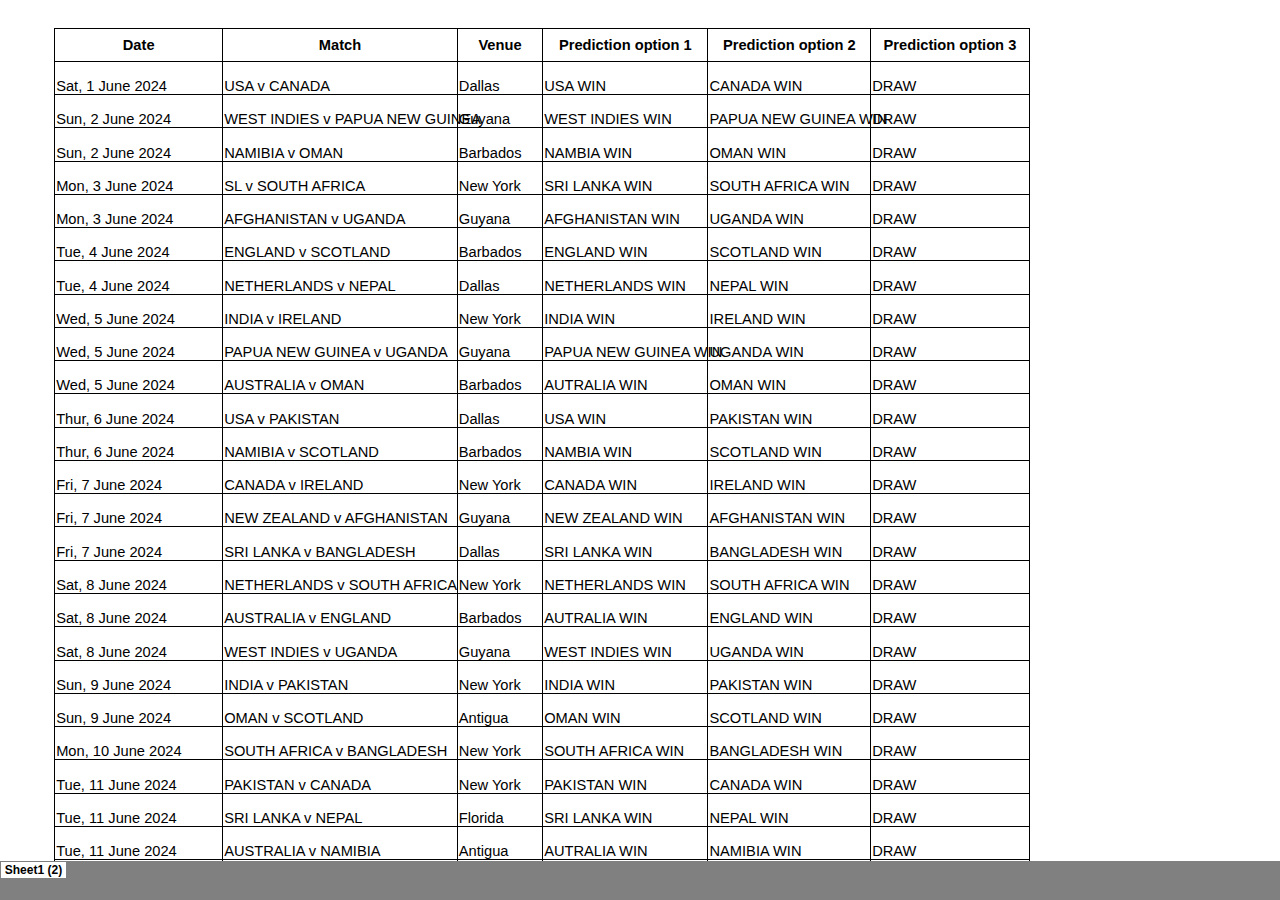
<file: T20 World Cup Schedule_files/tabstrip.htm>
<html>
<head>
<meta http-equiv=Content-Type content="text/html; charset=windows-1252">
<meta name=ProgId content=Excel.Sheet>
<meta name=Generator content="Microsoft Excel 15">
<link id=Main-File rel=Main-File href="../T20%20World%20Cup%20Schedule.htm">

<script language="JavaScript">
<!--
if (window.name!="frTabs")
 window.location.replace(document.all.item("Main-File").href);
//-->
</script>
<style>
<!--
A {
    text-decoration:none;
    color:#000000;
    font-size:9pt;
}
-->
</style>
</head>
<body topmargin=0 leftmargin=0 bgcolor="#808080">
<table border=0 cellspacing=1>
 <tr>
 <td bgcolor="#FFFFFF" nowrap><b><small><small>&nbsp;<a href="sheet001.htm" target="frSheet"><font face="Arial" color="#000000">Sheet1 (2)</font></a>&nbsp;</small></small></b></td>

 </tr>
</table>
</body>
</html>
</file>
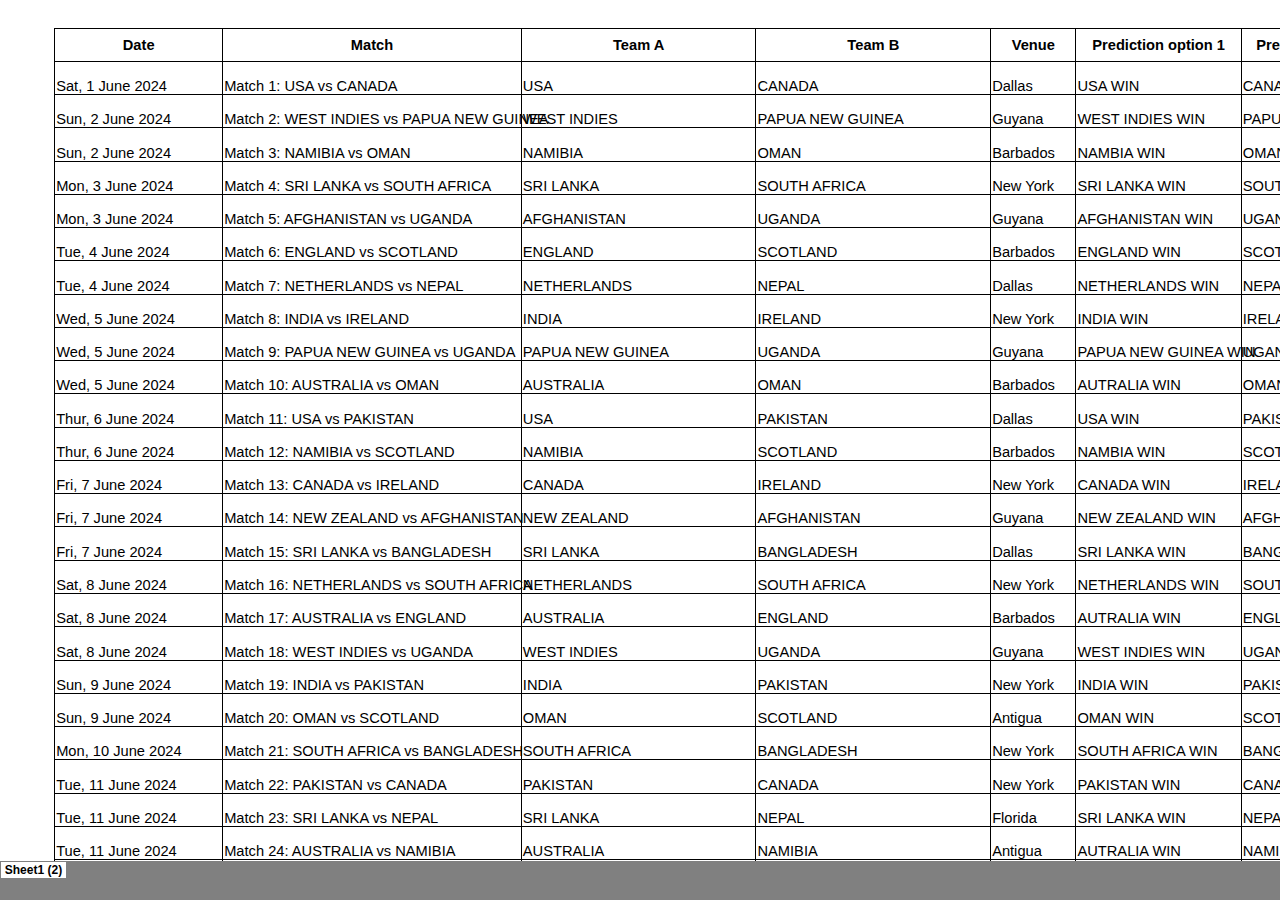
<file: T20 WORLDCUP 2024_files/sheet001.htm>
<html xmlns:v="urn:schemas-microsoft-com:vml"
xmlns:o="urn:schemas-microsoft-com:office:office"
xmlns:x="urn:schemas-microsoft-com:office:excel"
xmlns="http://www.w3.org/TR/REC-html40">

<head>
<meta http-equiv=Content-Type content="text/html; charset=windows-1252">
<meta name=ProgId content=Excel.Sheet>
<meta name=Generator content="Microsoft Excel 15">
<link id=Main-File rel=Main-File href="../T20%20WORLDCUP%202024.htm">
<link rel=File-List href=filelist.xml>
<link rel=Stylesheet href=stylesheet.css>
<style>
<!--table
	{mso-displayed-decimal-separator:"\.";
	mso-displayed-thousand-separator:"\,";}
@page
	{margin:.75in .7in .75in .7in;
	mso-header-margin:.3in;
	mso-footer-margin:.3in;}
-->
</style>
<![if !supportTabStrip]><script language="JavaScript">
<!--
function fnUpdateTabs()
 {
  if (parent.window.g_iIEVer>=4) {
   if (parent.document.readyState=="complete"
    && parent.frames['frTabs'].document.readyState=="complete")
   parent.fnSetActiveSheet(0);
  else
   window.setTimeout("fnUpdateTabs();",150);
 }
}

if (window.name!="frSheet")
 window.location.replace("../T20%20WORLDCUP%202024.htm");
else
 fnUpdateTabs();
//-->
</script>
<![endif]>
</head>

<body link="#467886" vlink="#96607D">

<table border=0 cellpadding=0 cellspacing=0 width=1552 style='border-collapse:
 collapse;table-layout:fixed;width:1166pt'>
 <col width=46 style='mso-width-source:userset;mso-width-alt:1682;width:35pt'>
 <col width=168 style='mso-width-source:userset;mso-width-alt:6144;width:126pt'>
 <col width=299 style='mso-width-source:userset;mso-width-alt:10934;width:224pt'>
 <col width=234 span=2 style='mso-width-source:userset;mso-width-alt:8557;
 width:176pt'>
 <col width=85 style='mso-width-source:userset;mso-width-alt:3108;width:64pt'>
 <col width=165 style='mso-width-source:userset;mso-width-alt:6034;width:124pt'>
 <col width=162 style='mso-width-source:userset;mso-width-alt:5924;width:122pt'>
 <col width=159 style='mso-width-source:userset;mso-width-alt:5814;width:119pt'>
 <col width=22 style='mso-width-source:userset;mso-width-alt:804;width:17pt'>
 <col width=64 style='width:48pt'>
 <col width=63 style='mso-width-source:userset;mso-width-alt:2304;width:47pt'>
 <col width=24 style='mso-width-source:userset;mso-width-alt:877;width:18pt'>
 <col width=64 style='width:48pt'>
 <col width=87 style='mso-width-source:userset;mso-width-alt:3181;width:65pt'>
 <col width=28 style='mso-width-source:userset;mso-width-alt:1024;width:21pt'>
 <col width=64 style='width:48pt'>
 <col width=126 style='mso-width-source:userset;mso-width-alt:4608;width:95pt'>
 <tr height=20 style='height:15.0pt'>
  <td height=20 width=46 style='height:15.0pt;width:35pt'></td>
  <td width=168 style='width:126pt'></td>
  <td width=299 style='width:224pt'></td>
  <td width=234 style='width:176pt'></td>
  <td width=234 style='width:176pt'></td>
  <td width=85 style='width:64pt'></td>
  <td width=165 style='width:124pt'></td>
  <td width=162 style='width:122pt'></td>
  <td width=159 style='width:119pt'></td>
 </tr>
 <tr height=33 style='mso-height-source:userset;height:24.95pt'>
  <td height=33 style='height:24.95pt'></td>
  <td class=xl65>Date</td>
  <td class=xl65 style='border-left:none'>Match</td>
  <td class=xl65 style='border-left:none'>Team A</td>
  <td class=xl65 style='border-left:none'>Team B</td>
  <td class=xl65 style='border-left:none'>Venue</td>
  <td class=xl65 style='border-left:none'>Prediction option 1</td>
  <td class=xl65 style='border-left:none'>Prediction option 2</td>
  <td class=xl65 style='border-left:none'>Prediction option 3</td>
 </tr>
 <tr height=33 style='mso-height-source:userset;height:24.95pt'>
  <td height=33 style='height:24.95pt'></td>
  <td class=xl66 style='border-top:none'>Sat, 1 June 2024</td>
  <td class=xl66 style='border-top:none;border-left:none'>Match 1: USA vs
  CANADA</td>
  <td class=xl66 style='border-top:none;border-left:none'>USA</td>
  <td class=xl66 style='border-top:none;border-left:none'>CANADA</td>
  <td class=xl66 style='border-top:none;border-left:none'>Dallas</td>
  <td class=xl66 style='border-top:none;border-left:none'>USA WIN</td>
  <td class=xl66 style='border-top:none;border-left:none'>CANADA WIN</td>
  <td class=xl66 style='border-top:none;border-left:none'>DRAW</td>
 </tr>
 <tr height=33 style='mso-height-source:userset;height:24.95pt'>
  <td height=33 style='height:24.95pt'></td>
  <td class=xl66 style='border-top:none'>Sun, 2 June 2024</td>
  <td class=xl66 style='border-top:none;border-left:none'>Match 2: WEST INDIES
  vs PAPUA NEW GUINEA</td>
  <td class=xl66 style='border-top:none;border-left:none'>WEST INDIES</td>
  <td class=xl66 style='border-top:none;border-left:none'>PAPUA NEW GUINEA</td>
  <td class=xl66 style='border-top:none;border-left:none'>Guyana</td>
  <td class=xl66 style='border-top:none;border-left:none'>WEST INDIES WIN</td>
  <td class=xl66 style='border-top:none;border-left:none'>PAPUA NEW GUINEA WIN</td>
  <td class=xl66 style='border-top:none;border-left:none'>DRAW</td>
 </tr>
 <tr height=33 style='mso-height-source:userset;height:24.95pt'>
  <td height=33 style='height:24.95pt'></td>
  <td class=xl66 style='border-top:none'>Sun, 2 June 2024</td>
  <td class=xl66 style='border-top:none;border-left:none'>Match 3: NAMIBIA vs
  OMAN</td>
  <td class=xl66 style='border-top:none;border-left:none'>NAMIBIA</td>
  <td class=xl66 style='border-top:none;border-left:none'>OMAN</td>
  <td class=xl66 style='border-top:none;border-left:none'>Barbados</td>
  <td class=xl66 style='border-top:none;border-left:none'>NAMBIA WIN</td>
  <td class=xl66 style='border-top:none;border-left:none'>OMAN WIN</td>
  <td class=xl66 style='border-top:none;border-left:none'>DRAW</td>
 </tr>
 <tr height=33 style='mso-height-source:userset;height:24.95pt'>
  <td height=33 style='height:24.95pt'></td>
  <td class=xl66 style='border-top:none'>Mon, 3 June 2024</td>
  <td class=xl66 style='border-top:none;border-left:none'>Match 4: SRI LANKA vs
  SOUTH AFRICA</td>
  <td class=xl66 style='border-top:none;border-left:none'>SRI LANKA</td>
  <td class=xl66 style='border-top:none;border-left:none'>SOUTH AFRICA<span
  style='mso-spacerun:yes'>�</span></td>
  <td class=xl66 style='border-top:none;border-left:none'>New York</td>
  <td class=xl66 style='border-top:none;border-left:none'>SRI LANKA WIN</td>
  <td class=xl66 style='border-top:none;border-left:none'>SOUTH AFRICA WIN</td>
  <td class=xl66 style='border-top:none;border-left:none'>DRAW</td>
 </tr>
 <tr height=33 style='mso-height-source:userset;height:24.95pt'>
  <td height=33 style='height:24.95pt'></td>
  <td class=xl66 style='border-top:none'>Mon, 3 June 2024</td>
  <td class=xl66 style='border-top:none;border-left:none'>Match 5: AFGHANISTAN
  vs UGANDA</td>
  <td class=xl66 style='border-top:none;border-left:none'>AFGHANISTAN</td>
  <td class=xl66 style='border-top:none;border-left:none'>UGANDA</td>
  <td class=xl66 style='border-top:none;border-left:none'>Guyana</td>
  <td class=xl66 style='border-top:none;border-left:none'>AFGHANISTAN WIN</td>
  <td class=xl66 style='border-top:none;border-left:none'>UGANDA WIN</td>
  <td class=xl66 style='border-top:none;border-left:none'>DRAW</td>
 </tr>
 <tr height=33 style='mso-height-source:userset;height:24.95pt'>
  <td height=33 style='height:24.95pt'></td>
  <td class=xl66 style='border-top:none'>Tue, 4 June 2024</td>
  <td class=xl66 style='border-top:none;border-left:none'>Match 6: ENGLAND vs
  SCOTLAND</td>
  <td class=xl66 style='border-top:none;border-left:none'>ENGLAND</td>
  <td class=xl66 style='border-top:none;border-left:none'>SCOTLAND</td>
  <td class=xl66 style='border-top:none;border-left:none'>Barbados</td>
  <td class=xl66 style='border-top:none;border-left:none'>ENGLAND WIN</td>
  <td class=xl66 style='border-top:none;border-left:none'>SCOTLAND WIN</td>
  <td class=xl66 style='border-top:none;border-left:none'>DRAW</td>
 </tr>
 <tr height=33 style='mso-height-source:userset;height:24.95pt'>
  <td height=33 style='height:24.95pt'></td>
  <td class=xl66 style='border-top:none'>Tue, 4 June 2024</td>
  <td class=xl66 style='border-top:none;border-left:none'>Match 7: NETHERLANDS
  vs NEPAL</td>
  <td class=xl66 style='border-top:none;border-left:none'>NETHERLANDS</td>
  <td class=xl66 style='border-top:none;border-left:none'>NEPAL</td>
  <td class=xl66 style='border-top:none;border-left:none'>Dallas</td>
  <td class=xl66 style='border-top:none;border-left:none'>NETHERLANDS WIN</td>
  <td class=xl66 style='border-top:none;border-left:none'>NEPAL WIN</td>
  <td class=xl66 style='border-top:none;border-left:none'>DRAW</td>
 </tr>
 <tr height=33 style='mso-height-source:userset;height:24.95pt'>
  <td height=33 style='height:24.95pt'></td>
  <td class=xl66 style='border-top:none'>Wed, 5 June 2024</td>
  <td class=xl66 style='border-top:none;border-left:none'>Match 8: INDIA vs
  IRELAND</td>
  <td class=xl66 style='border-top:none;border-left:none'>INDIA</td>
  <td class=xl66 style='border-top:none;border-left:none'>IRELAND</td>
  <td class=xl66 style='border-top:none;border-left:none'>New York</td>
  <td class=xl66 style='border-top:none;border-left:none'>INDIA WIN</td>
  <td class=xl66 style='border-top:none;border-left:none'>IRELAND WIN</td>
  <td class=xl66 style='border-top:none;border-left:none'>DRAW</td>
 </tr>
 <tr height=33 style='mso-height-source:userset;height:24.95pt'>
  <td height=33 style='height:24.95pt'></td>
  <td class=xl66 style='border-top:none'>Wed, 5 June 2024</td>
  <td class=xl66 style='border-top:none;border-left:none'>Match 9: PAPUA NEW
  GUINEA vs UGANDA</td>
  <td class=xl66 style='border-top:none;border-left:none'>PAPUA NEW GUINEA</td>
  <td class=xl66 style='border-top:none;border-left:none'>UGANDA</td>
  <td class=xl66 style='border-top:none;border-left:none'>Guyana</td>
  <td class=xl66 style='border-top:none;border-left:none'>PAPUA NEW GUINEA
  WIN<span style='mso-spacerun:yes'>�</span></td>
  <td class=xl66 style='border-top:none;border-left:none'>UGANDA WIN</td>
  <td class=xl66 style='border-top:none;border-left:none'>DRAW</td>
 </tr>
 <tr height=33 style='mso-height-source:userset;height:24.95pt'>
  <td height=33 style='height:24.95pt'></td>
  <td class=xl66 style='border-top:none'>Wed, 5 June 2024</td>
  <td class=xl66 style='border-top:none;border-left:none'>Match 10: AUSTRALIA
  vs OMAN</td>
  <td class=xl66 style='border-top:none;border-left:none'>AUSTRALIA</td>
  <td class=xl66 style='border-top:none;border-left:none'>OMAN</td>
  <td class=xl66 style='border-top:none;border-left:none'>Barbados</td>
  <td class=xl66 style='border-top:none;border-left:none'>AUTRALIA WIN</td>
  <td class=xl66 style='border-top:none;border-left:none'>OMAN WIN</td>
  <td class=xl66 style='border-top:none;border-left:none'>DRAW</td>
 </tr>
 <tr height=33 style='mso-height-source:userset;height:24.95pt'>
  <td height=33 style='height:24.95pt'></td>
  <td class=xl66 style='border-top:none'>Thur, 6 June 2024</td>
  <td class=xl66 style='border-top:none;border-left:none'>Match 11: USA vs
  PAKISTAN</td>
  <td class=xl66 style='border-top:none;border-left:none'>USA</td>
  <td class=xl66 style='border-top:none;border-left:none'>PAKISTAN</td>
  <td class=xl66 style='border-top:none;border-left:none'>Dallas</td>
  <td class=xl66 style='border-top:none;border-left:none'>USA WIN</td>
  <td class=xl66 style='border-top:none;border-left:none'>PAKISTAN WIN</td>
  <td class=xl66 style='border-top:none;border-left:none'>DRAW</td>
 </tr>
 <tr height=33 style='mso-height-source:userset;height:24.95pt'>
  <td height=33 style='height:24.95pt'></td>
  <td class=xl66 style='border-top:none'>Thur, 6 June 2024</td>
  <td class=xl66 style='border-top:none;border-left:none'>Match 12: NAMIBIA vs
  SCOTLAND</td>
  <td class=xl66 style='border-top:none;border-left:none'>NAMIBIA</td>
  <td class=xl66 style='border-top:none;border-left:none'>SCOTLAND</td>
  <td class=xl66 style='border-top:none;border-left:none'>Barbados</td>
  <td class=xl66 style='border-top:none;border-left:none'>NAMBIA WIN</td>
  <td class=xl66 style='border-top:none;border-left:none'>SCOTLAND WIN</td>
  <td class=xl66 style='border-top:none;border-left:none'>DRAW</td>
 </tr>
 <tr height=33 style='mso-height-source:userset;height:24.95pt'>
  <td height=33 style='height:24.95pt'></td>
  <td class=xl66 style='border-top:none'>Fri, 7 June 2024</td>
  <td class=xl66 style='border-top:none;border-left:none'>Match 13: CANADA vs
  IRELAND</td>
  <td class=xl66 style='border-top:none;border-left:none'>CANADA</td>
  <td class=xl66 style='border-top:none;border-left:none'>IRELAND</td>
  <td class=xl66 style='border-top:none;border-left:none'>New York</td>
  <td class=xl66 style='border-top:none;border-left:none'>CANADA WIN</td>
  <td class=xl66 style='border-top:none;border-left:none'>IRELAND WIN</td>
  <td class=xl66 style='border-top:none;border-left:none'>DRAW</td>
 </tr>
 <tr height=33 style='mso-height-source:userset;height:24.95pt'>
  <td height=33 style='height:24.95pt'></td>
  <td class=xl66 style='border-top:none'>Fri, 7 June 2024</td>
  <td class=xl66 style='border-top:none;border-left:none'>Match 14: NEW ZEALAND
  vs AFGHANISTAN</td>
  <td class=xl66 style='border-top:none;border-left:none'>NEW ZEALAND</td>
  <td class=xl66 style='border-top:none;border-left:none'>AFGHANISTAN</td>
  <td class=xl66 style='border-top:none;border-left:none'>Guyana</td>
  <td class=xl66 style='border-top:none;border-left:none'>NEW ZEALAND WIN</td>
  <td class=xl66 style='border-top:none;border-left:none'>AFGHANISTAN WIN</td>
  <td class=xl66 style='border-top:none;border-left:none'>DRAW</td>
 </tr>
 <tr height=33 style='mso-height-source:userset;height:24.95pt'>
  <td height=33 style='height:24.95pt'></td>
  <td class=xl66 style='border-top:none'>Fri, 7 June 2024</td>
  <td class=xl66 style='border-top:none;border-left:none'>Match 15: SRI LANKA
  vs BANGLADESH</td>
  <td class=xl66 style='border-top:none;border-left:none'>SRI LANKA</td>
  <td class=xl66 style='border-top:none;border-left:none'>BANGLADESH</td>
  <td class=xl66 style='border-top:none;border-left:none'>Dallas</td>
  <td class=xl66 style='border-top:none;border-left:none'>SRI LANKA WIN</td>
  <td class=xl66 style='border-top:none;border-left:none'>BANGLADESH WIN<span
  style='mso-spacerun:yes'>�</span></td>
  <td class=xl66 style='border-top:none;border-left:none'>DRAW</td>
 </tr>
 <tr height=33 style='mso-height-source:userset;height:24.95pt'>
  <td height=33 style='height:24.95pt'></td>
  <td class=xl66 style='border-top:none'>Sat, 8 June 2024</td>
  <td class=xl66 style='border-top:none;border-left:none'>Match 16: NETHERLANDS
  vs SOUTH AFRICA</td>
  <td class=xl66 style='border-top:none;border-left:none'>NETHERLANDS</td>
  <td class=xl66 style='border-top:none;border-left:none'>SOUTH AFRICA<span
  style='mso-spacerun:yes'>�</span></td>
  <td class=xl66 style='border-top:none;border-left:none'>New York</td>
  <td class=xl66 style='border-top:none;border-left:none'>NETHERLANDS WIN</td>
  <td class=xl66 style='border-top:none;border-left:none'>SOUTH AFRICA WIN</td>
  <td class=xl66 style='border-top:none;border-left:none'>DRAW</td>
 </tr>
 <tr height=33 style='mso-height-source:userset;height:24.95pt'>
  <td height=33 style='height:24.95pt'></td>
  <td class=xl66 style='border-top:none'>Sat, 8 June 2024</td>
  <td class=xl66 style='border-top:none;border-left:none'>Match 17: AUSTRALIA
  vs ENGLAND</td>
  <td class=xl66 style='border-top:none;border-left:none'>AUSTRALIA</td>
  <td class=xl66 style='border-top:none;border-left:none'>ENGLAND</td>
  <td class=xl66 style='border-top:none;border-left:none'>Barbados</td>
  <td class=xl66 style='border-top:none;border-left:none'>AUTRALIA WIN</td>
  <td class=xl66 style='border-top:none;border-left:none'>ENGLAND WIN</td>
  <td class=xl66 style='border-top:none;border-left:none'>DRAW</td>
 </tr>
 <tr height=33 style='mso-height-source:userset;height:24.95pt'>
  <td height=33 style='height:24.95pt'></td>
  <td class=xl66 style='border-top:none'>Sat, 8 June 2024</td>
  <td class=xl66 style='border-top:none;border-left:none'>Match 18: WEST INDIES
  vs UGANDA</td>
  <td class=xl66 style='border-top:none;border-left:none'>WEST INDIES</td>
  <td class=xl66 style='border-top:none;border-left:none'>UGANDA</td>
  <td class=xl66 style='border-top:none;border-left:none'>Guyana</td>
  <td class=xl66 style='border-top:none;border-left:none'>WEST INDIES WIN</td>
  <td class=xl66 style='border-top:none;border-left:none'>UGANDA WIN</td>
  <td class=xl66 style='border-top:none;border-left:none'>DRAW</td>
 </tr>
 <tr height=33 style='mso-height-source:userset;height:24.95pt'>
  <td height=33 style='height:24.95pt'></td>
  <td class=xl66 style='border-top:none'>Sun, 9 June 2024</td>
  <td class=xl66 style='border-top:none;border-left:none'>Match 19: INDIA vs
  PAKISTAN</td>
  <td class=xl66 style='border-top:none;border-left:none'>INDIA</td>
  <td class=xl66 style='border-top:none;border-left:none'>PAKISTAN</td>
  <td class=xl66 style='border-top:none;border-left:none'>New York</td>
  <td class=xl66 style='border-top:none;border-left:none'>INDIA WIN</td>
  <td class=xl66 style='border-top:none;border-left:none'>PAKISTAN WIN</td>
  <td class=xl66 style='border-top:none;border-left:none'>DRAW</td>
 </tr>
 <tr height=33 style='mso-height-source:userset;height:24.95pt'>
  <td height=33 style='height:24.95pt'></td>
  <td class=xl66 style='border-top:none'>Sun, 9 June 2024</td>
  <td class=xl66 style='border-top:none;border-left:none'>Match 20: OMAN vs
  SCOTLAND</td>
  <td class=xl66 style='border-top:none;border-left:none'>OMAN</td>
  <td class=xl66 style='border-top:none;border-left:none'>SCOTLAND</td>
  <td class=xl66 style='border-top:none;border-left:none'>Antigua</td>
  <td class=xl66 style='border-top:none;border-left:none'>OMAN WIN</td>
  <td class=xl66 style='border-top:none;border-left:none'>SCOTLAND WIN</td>
  <td class=xl66 style='border-top:none;border-left:none'>DRAW</td>
 </tr>
 <tr height=33 style='mso-height-source:userset;height:24.95pt'>
  <td height=33 style='height:24.95pt'></td>
  <td class=xl66 style='border-top:none'>Mon, 10 June 2024</td>
  <td class=xl66 style='border-top:none;border-left:none'>Match 21: SOUTH
  AFRICA vs BANGLADESH</td>
  <td class=xl66 style='border-top:none;border-left:none'>SOUTH AFRICA</td>
  <td class=xl66 style='border-top:none;border-left:none'>BANGLADESH</td>
  <td class=xl66 style='border-top:none;border-left:none'>New York</td>
  <td class=xl66 style='border-top:none;border-left:none'>SOUTH AFRICA WIN</td>
  <td class=xl66 style='border-top:none;border-left:none'>BANGLADESH WIN<span
  style='mso-spacerun:yes'>�</span></td>
  <td class=xl66 style='border-top:none;border-left:none'>DRAW</td>
 </tr>
 <tr height=33 style='mso-height-source:userset;height:24.95pt'>
  <td height=33 style='height:24.95pt'></td>
  <td class=xl66 style='border-top:none'>Tue, 11 June 2024</td>
  <td class=xl66 style='border-top:none;border-left:none'>Match 22: PAKISTAN vs
  CANADA</td>
  <td class=xl66 style='border-top:none;border-left:none'>PAKISTAN</td>
  <td class=xl66 style='border-top:none;border-left:none'>CANADA</td>
  <td class=xl66 style='border-top:none;border-left:none'>New York</td>
  <td class=xl66 style='border-top:none;border-left:none'>PAKISTAN WIN</td>
  <td class=xl66 style='border-top:none;border-left:none'>CANADA WIN</td>
  <td class=xl66 style='border-top:none;border-left:none'>DRAW</td>
 </tr>
 <tr height=33 style='mso-height-source:userset;height:24.95pt'>
  <td height=33 style='height:24.95pt'></td>
  <td class=xl66 style='border-top:none'>Tue, 11 June 2024</td>
  <td class=xl66 style='border-top:none;border-left:none'>Match 23: SRI LANKA
  vs NEPAL</td>
  <td class=xl66 style='border-top:none;border-left:none'>SRI LANKA</td>
  <td class=xl66 style='border-top:none;border-left:none'>NEPAL</td>
  <td class=xl66 style='border-top:none;border-left:none'>Florida</td>
  <td class=xl66 style='border-top:none;border-left:none'>SRI LANKA WIN</td>
  <td class=xl66 style='border-top:none;border-left:none'>NEPAL WIN</td>
  <td class=xl66 style='border-top:none;border-left:none'>DRAW</td>
 </tr>
 <tr height=33 style='mso-height-source:userset;height:24.95pt'>
  <td height=33 style='height:24.95pt'></td>
  <td class=xl66 style='border-top:none'>Tue, 11 June 2024</td>
  <td class=xl66 style='border-top:none;border-left:none'>Match 24: AUSTRALIA
  vs NAMIBIA</td>
  <td class=xl66 style='border-top:none;border-left:none'>AUSTRALIA</td>
  <td class=xl66 style='border-top:none;border-left:none'>NAMIBIA</td>
  <td class=xl66 style='border-top:none;border-left:none'>Antigua</td>
  <td class=xl66 style='border-top:none;border-left:none'>AUTRALIA WIN</td>
  <td class=xl66 style='border-top:none;border-left:none'>NAMIBIA WIN</td>
  <td class=xl66 style='border-top:none;border-left:none'>DRAW</td>
 </tr>
 <tr height=33 style='mso-height-source:userset;height:24.95pt'>
  <td height=33 style='height:24.95pt'></td>
  <td class=xl66 style='border-top:none'>Wed, 12 June 2024</td>
  <td class=xl66 style='border-top:none;border-left:none'>Match 25: USA vs
  INDIA</td>
  <td class=xl66 style='border-top:none;border-left:none'>USA</td>
  <td class=xl66 style='border-top:none;border-left:none'>INDIA</td>
  <td class=xl66 style='border-top:none;border-left:none'>New York</td>
  <td class=xl66 style='border-top:none;border-left:none'>USA WIN</td>
  <td class=xl66 style='border-top:none;border-left:none'>INDIA WIN</td>
  <td class=xl66 style='border-top:none;border-left:none'>DRAW</td>
 </tr>
 <tr height=33 style='mso-height-source:userset;height:24.95pt'>
  <td height=33 style='height:24.95pt'></td>
  <td class=xl66 style='border-top:none'>Wed, 12 June 2024</td>
  <td class=xl66 style='border-top:none;border-left:none'>Match 26: WEST INDIES
  vs NEW ZEALAND</td>
  <td class=xl66 style='border-top:none;border-left:none'>WEST INDIES</td>
  <td class=xl66 style='border-top:none;border-left:none'>NEW ZEALAND</td>
  <td class=xl66 style='border-top:none;border-left:none'>Trinidad</td>
  <td class=xl66 style='border-top:none;border-left:none'>WEST INDIES WIN</td>
  <td class=xl66 style='border-top:none;border-left:none'>NEW ZEALAND WIN</td>
  <td class=xl66 style='border-top:none;border-left:none'>DRAW</td>
 </tr>
 <tr height=33 style='mso-height-source:userset;height:24.95pt'>
  <td height=33 style='height:24.95pt'></td>
  <td class=xl66 style='border-top:none'>Thur, 13 June 2024</td>
  <td class=xl66 style='border-top:none;border-left:none'>Match 27: ENGLAND vs
  OMAN</td>
  <td class=xl66 style='border-top:none;border-left:none'>ENGLAND</td>
  <td class=xl66 style='border-top:none;border-left:none'>OMAN</td>
  <td class=xl66 style='border-top:none;border-left:none'>Antigua</td>
  <td class=xl66 style='border-top:none;border-left:none'>ENGLAND WIN</td>
  <td class=xl66 style='border-top:none;border-left:none'>OMAN WIN</td>
  <td class=xl66 style='border-top:none;border-left:none'>DRAW</td>
 </tr>
 <tr height=33 style='mso-height-source:userset;height:24.95pt'>
  <td height=33 style='height:24.95pt'></td>
  <td class=xl66 style='border-top:none'>Thur, 13 June 2024</td>
  <td class=xl66 style='border-top:none;border-left:none'>Match 28: BANGLADESH
  vs NETHERLANDS</td>
  <td class=xl66 style='border-top:none;border-left:none'>BANGLADESH</td>
  <td class=xl66 style='border-top:none;border-left:none'>NETHERLANDS</td>
  <td class=xl66 style='border-top:none;border-left:none'>St. Vincent</td>
  <td class=xl66 style='border-top:none;border-left:none'>BANGLADESH WIN</td>
  <td class=xl66 style='border-top:none;border-left:none'>NETHERLANDS WIN</td>
  <td class=xl66 style='border-top:none;border-left:none'>DRAW</td>
 </tr>
 <tr height=33 style='mso-height-source:userset;height:24.95pt'>
  <td height=33 style='height:24.95pt'></td>
  <td class=xl66 style='border-top:none'>Thur, 13 June 2024</td>
  <td class=xl66 style='border-top:none;border-left:none'>Match 29: AFGHANISTAN
  vs PAPUA NEW GUINEA</td>
  <td class=xl66 style='border-top:none;border-left:none'>AFGHANISTAN</td>
  <td class=xl66 style='border-top:none;border-left:none'>PAPUA NEW GUINEA</td>
  <td class=xl66 style='border-top:none;border-left:none'>Trinidad</td>
  <td class=xl66 style='border-top:none;border-left:none'>AFGHANISTAN WIN</td>
  <td class=xl66 style='border-top:none;border-left:none'>PAPUA NEW GUINEA WIN</td>
  <td class=xl66 style='border-top:none;border-left:none'>DRAW</td>
 </tr>
 <tr height=33 style='mso-height-source:userset;height:24.95pt'>
  <td height=33 style='height:24.95pt'></td>
  <td class=xl66 style='border-top:none'>Fri, 14 June 2024</td>
  <td class=xl66 style='border-top:none;border-left:none'>Match 30: USA vs
  IRELAND</td>
  <td class=xl66 style='border-top:none;border-left:none'>USA</td>
  <td class=xl66 style='border-top:none;border-left:none'>IRELAND</td>
  <td class=xl66 style='border-top:none;border-left:none'>Florida</td>
  <td class=xl66 style='border-top:none;border-left:none'>USA WIN</td>
  <td class=xl66 style='border-top:none;border-left:none'>IRELAND WIN</td>
  <td class=xl66 style='border-top:none;border-left:none'>DRAW</td>
 </tr>
 <tr height=33 style='mso-height-source:userset;height:24.95pt'>
  <td height=33 style='height:24.95pt'></td>
  <td class=xl66 style='border-top:none'>Fri, 14 June 2024</td>
  <td class=xl66 style='border-top:none;border-left:none'>Match 31: SOUTH
  AFRICA vs NEPAL</td>
  <td class=xl66 style='border-top:none;border-left:none'>SOUTH AFRICA</td>
  <td class=xl66 style='border-top:none;border-left:none'>NEPAL</td>
  <td class=xl66 style='border-top:none;border-left:none'>St. Vincent</td>
  <td class=xl66 style='border-top:none;border-left:none'>SOUTH AFRICA WIN</td>
  <td class=xl66 style='border-top:none;border-left:none'>NEPAL WIN</td>
  <td class=xl66 style='border-top:none;border-left:none'>DRAW</td>
 </tr>
 <tr height=33 style='mso-height-source:userset;height:24.95pt'>
  <td height=33 style='height:24.95pt'></td>
  <td class=xl66 style='border-top:none'>Fri, 14 June 2024</td>
  <td class=xl66 style='border-top:none;border-left:none'>Match 32: NEW ZEALAND
  vs UGANDA</td>
  <td class=xl66 style='border-top:none;border-left:none'>NEW ZEALAND</td>
  <td class=xl66 style='border-top:none;border-left:none'>UGANDA</td>
  <td class=xl66 style='border-top:none;border-left:none'>Trinidad</td>
  <td class=xl66 style='border-top:none;border-left:none'>NEW ZEALAND WIN</td>
  <td class=xl66 style='border-top:none;border-left:none'>UGANDA WIN</td>
  <td class=xl66 style='border-top:none;border-left:none'>DRAW</td>
 </tr>
 <tr height=33 style='mso-height-source:userset;height:24.95pt'>
  <td height=33 style='height:24.95pt'></td>
  <td class=xl66 style='border-top:none'>Sat, 15 June 2024</td>
  <td class=xl66 style='border-top:none;border-left:none'>Match 33: INDIA vs
  CANADA</td>
  <td class=xl66 style='border-top:none;border-left:none'>INDIA</td>
  <td class=xl66 style='border-top:none;border-left:none'>CANADA</td>
  <td class=xl66 style='border-top:none;border-left:none'>Florida</td>
  <td class=xl66 style='border-top:none;border-left:none'>INDIA WIN</td>
  <td class=xl66 style='border-top:none;border-left:none'>CANADA WIN</td>
  <td class=xl66 style='border-top:none;border-left:none'>DRAW</td>
 </tr>
 <tr height=33 style='mso-height-source:userset;height:24.95pt'>
  <td height=33 style='height:24.95pt'></td>
  <td class=xl66 style='border-top:none'>Sat, 15 June 2024</td>
  <td class=xl66 style='border-top:none;border-left:none'>Match 34: NAMIBIA vs
  ENGLAND</td>
  <td class=xl66 style='border-top:none;border-left:none'>NAMIBIA</td>
  <td class=xl66 style='border-top:none;border-left:none'>ENGLAND</td>
  <td class=xl66 style='border-top:none;border-left:none'>Antigua</td>
  <td class=xl66 style='border-top:none;border-left:none'>NAMBIA WIN</td>
  <td class=xl66 style='border-top:none;border-left:none'>ENGLAND WIN</td>
  <td class=xl66 style='border-top:none;border-left:none'>DRAW</td>
 </tr>
 <tr height=33 style='mso-height-source:userset;height:24.95pt'>
  <td height=33 style='height:24.95pt'></td>
  <td class=xl66 style='border-top:none'>Sat, 15 June 2024</td>
  <td class=xl66 style='border-top:none;border-left:none'>Match 35: AUSTRALIA
  vs SCOTLAND</td>
  <td class=xl66 style='border-top:none;border-left:none'>AUSTRALIA</td>
  <td class=xl66 style='border-top:none;border-left:none'>SCOTLAND</td>
  <td class=xl66 style='border-top:none;border-left:none'>St. Lucia</td>
  <td class=xl66 style='border-top:none;border-left:none'>AUTRALIA WIN</td>
  <td class=xl66 style='border-top:none;border-left:none'>SCOTLAND WIN</td>
  <td class=xl66 style='border-top:none;border-left:none'>DRAW</td>
 </tr>
 <tr height=33 style='mso-height-source:userset;height:24.95pt'>
  <td height=33 style='height:24.95pt'></td>
  <td class=xl66 style='border-top:none'>Sun, 16 June 2024</td>
  <td class=xl66 style='border-top:none;border-left:none'>Match 36: PAKISTAN vs
  IRELAND</td>
  <td class=xl66 style='border-top:none;border-left:none'>PAKISTAN</td>
  <td class=xl66 style='border-top:none;border-left:none'>IRELAND</td>
  <td class=xl66 style='border-top:none;border-left:none'>Florida</td>
  <td class=xl66 style='border-top:none;border-left:none'>PAKISTAN WIN</td>
  <td class=xl66 style='border-top:none;border-left:none'>IRELAND WIN</td>
  <td class=xl66 style='border-top:none;border-left:none'>DRAW</td>
 </tr>
 <tr height=33 style='mso-height-source:userset;height:24.95pt'>
  <td height=33 style='height:24.95pt'></td>
  <td class=xl66 style='border-top:none'>Sun, 16 June 2024</td>
  <td class=xl66 style='border-top:none;border-left:none'>Match 37: BANGLADESH
  vs NEPAL</td>
  <td class=xl66 style='border-top:none;border-left:none'>BANGLADESH</td>
  <td class=xl66 style='border-top:none;border-left:none'>NEPAL</td>
  <td class=xl66 style='border-top:none;border-left:none'>St. Vincent</td>
  <td class=xl66 style='border-top:none;border-left:none'>BANGLADESH WIN</td>
  <td class=xl66 style='border-top:none;border-left:none'>NEPAL WIN</td>
  <td class=xl66 style='border-top:none;border-left:none'>DRAW</td>
 </tr>
 <tr height=33 style='mso-height-source:userset;height:24.95pt'>
  <td height=33 style='height:24.95pt'></td>
  <td class=xl66 style='border-top:none'>Sun, 16 June 2024</td>
  <td class=xl66 style='border-top:none;border-left:none'>Match 38: SRI LANKA
  vs NETHERLANDS</td>
  <td class=xl66 style='border-top:none;border-left:none'>SRI LANKA</td>
  <td class=xl66 style='border-top:none;border-left:none'>NETHERLANDS</td>
  <td class=xl66 style='border-top:none;border-left:none'>St. Lucia</td>
  <td class=xl66 style='border-top:none;border-left:none'>SRI LANKA WIN</td>
  <td class=xl66 style='border-top:none;border-left:none'>NETHERLANDS WIN</td>
  <td class=xl66 style='border-top:none;border-left:none'>DRAW</td>
 </tr>
 <tr height=33 style='mso-height-source:userset;height:24.95pt'>
  <td height=33 style='height:24.95pt'></td>
  <td class=xl66 style='border-top:none'>Mon, 17 June 2024</td>
  <td class=xl66 style='border-top:none;border-left:none'>Match 39: NEW ZEALAND
  vs PAPUA NEW GUINEA</td>
  <td class=xl66 style='border-top:none;border-left:none'>NEW ZEALAND</td>
  <td class=xl66 style='border-top:none;border-left:none'>PAPUA NEW GUINEA</td>
  <td class=xl66 style='border-top:none;border-left:none'>Trinidad</td>
  <td class=xl66 style='border-top:none;border-left:none'>NEW ZEALAND WIN</td>
  <td class=xl66 style='border-top:none;border-left:none'>PAPUA NEW GUINEA WIN</td>
  <td class=xl66 style='border-top:none;border-left:none'>DRAW</td>
 </tr>
 <tr height=33 style='mso-height-source:userset;height:24.95pt'>
  <td height=33 style='height:24.95pt'></td>
  <td class=xl66 style='border-top:none'>Mon, 17 June 2024</td>
  <td class=xl66 style='border-top:none;border-left:none'>Match 40: WEST INDIES
  vs AFGHANISTAN</td>
  <td class=xl66 style='border-top:none;border-left:none'>WEST INDIES</td>
  <td class=xl66 style='border-top:none;border-left:none'>AFGHANISTAN</td>
  <td class=xl66 style='border-top:none;border-left:none'>St. Lucia</td>
  <td class=xl66 style='border-top:none;border-left:none'>WEST INDIES WIN</td>
  <td class=xl66 style='border-top:none;border-left:none'>AFGHANISTAN WIN</td>
  <td class=xl66 style='border-top:none;border-left:none'>DRAW</td>
 </tr>
 <tr height=33 style='mso-height-source:userset;height:24.95pt'>
  <td height=33 style='height:24.95pt'></td>
  <td class=xl66 style='border-top:none'>Wed, 19 June 2024</td>
  <td class=xl66 style='border-top:none;border-left:none'>A2 v D1</td>
  <td class=xl66 style='border-top:none;border-left:none'>&nbsp;</td>
  <td class=xl66 style='border-top:none;border-left:none'>&nbsp;</td>
  <td class=xl66 style='border-top:none;border-left:none'>Antigua</td>
  <td class=xl66 style='border-top:none;border-left:none'>TBA</td>
  <td class=xl66 style='border-top:none;border-left:none'>TBA</td>
  <td class=xl66 style='border-top:none;border-left:none'>TBA</td>
 </tr>
 <tr height=33 style='mso-height-source:userset;height:24.95pt'>
  <td height=33 style='height:24.95pt'></td>
  <td class=xl66 style='border-top:none'>Wed, 19 June 2024</td>
  <td class=xl66 style='border-top:none;border-left:none'>B1 v C2</td>
  <td class=xl66 style='border-top:none;border-left:none'>&nbsp;</td>
  <td class=xl66 style='border-top:none;border-left:none'>&nbsp;</td>
  <td class=xl66 style='border-top:none;border-left:none'>St. Lucia</td>
  <td class=xl66 style='border-top:none;border-left:none'>TBA</td>
  <td class=xl66 style='border-top:none;border-left:none'>TBA</td>
  <td class=xl66 style='border-top:none;border-left:none'>TBA</td>
 </tr>
 <tr height=33 style='mso-height-source:userset;height:24.95pt'>
  <td height=33 style='height:24.95pt'></td>
  <td class=xl66 style='border-top:none'>Thur, 20 June 2024</td>
  <td class=xl66 style='border-top:none;border-left:none'>C1 v A1</td>
  <td class=xl66 style='border-top:none;border-left:none'>&nbsp;</td>
  <td class=xl66 style='border-top:none;border-left:none'>&nbsp;</td>
  <td class=xl66 style='border-top:none;border-left:none'>Barbados</td>
  <td class=xl66 style='border-top:none;border-left:none'>TBA</td>
  <td class=xl66 style='border-top:none;border-left:none'>TBA</td>
  <td class=xl66 style='border-top:none;border-left:none'>TBA</td>
 </tr>
 <tr height=33 style='mso-height-source:userset;height:24.95pt'>
  <td height=33 style='height:24.95pt'></td>
  <td class=xl66 style='border-top:none'>Thur, 20 June 2024</td>
  <td class=xl66 style='border-top:none;border-left:none'>B2 v D2</td>
  <td class=xl66 style='border-top:none;border-left:none'>&nbsp;</td>
  <td class=xl66 style='border-top:none;border-left:none'>&nbsp;</td>
  <td class=xl66 style='border-top:none;border-left:none'>Antigua</td>
  <td class=xl66 style='border-top:none;border-left:none'>TBA</td>
  <td class=xl66 style='border-top:none;border-left:none'>TBA</td>
  <td class=xl66 style='border-top:none;border-left:none'>TBA</td>
 </tr>
 <tr height=33 style='mso-height-source:userset;height:24.95pt'>
  <td height=33 style='height:24.95pt'></td>
  <td class=xl66 style='border-top:none'>Fri, 21 June 2024</td>
  <td class=xl66 style='border-top:none;border-left:none'>B1 v D1</td>
  <td class=xl66 style='border-top:none;border-left:none'>&nbsp;</td>
  <td class=xl66 style='border-top:none;border-left:none'>&nbsp;</td>
  <td class=xl66 style='border-top:none;border-left:none'>St. Lucia</td>
  <td class=xl66 style='border-top:none;border-left:none'>TBA</td>
  <td class=xl66 style='border-top:none;border-left:none'>TBA</td>
  <td class=xl66 style='border-top:none;border-left:none'>TBA</td>
 </tr>
 <tr height=33 style='mso-height-source:userset;height:24.95pt'>
  <td height=33 style='height:24.95pt'></td>
  <td class=xl66 style='border-top:none'>Fri, 21 June 2024</td>
  <td class=xl66 style='border-top:none;border-left:none'>A2 v C2</td>
  <td class=xl66 style='border-top:none;border-left:none'>&nbsp;</td>
  <td class=xl66 style='border-top:none;border-left:none'>&nbsp;</td>
  <td class=xl66 style='border-top:none;border-left:none'>Barbados</td>
  <td class=xl66 style='border-top:none;border-left:none'>TBA</td>
  <td class=xl66 style='border-top:none;border-left:none'>TBA</td>
  <td class=xl66 style='border-top:none;border-left:none'>TBA</td>
 </tr>
 <tr height=33 style='mso-height-source:userset;height:24.95pt'>
  <td height=33 style='height:24.95pt'></td>
  <td class=xl66 style='border-top:none'>Sat, 22 June 2024</td>
  <td class=xl66 style='border-top:none;border-left:none'>A1 v D2</td>
  <td class=xl66 style='border-top:none;border-left:none'>&nbsp;</td>
  <td class=xl66 style='border-top:none;border-left:none'>&nbsp;</td>
  <td class=xl66 style='border-top:none;border-left:none'>Antigua</td>
  <td class=xl66 style='border-top:none;border-left:none'>TBA</td>
  <td class=xl66 style='border-top:none;border-left:none'>TBA</td>
  <td class=xl66 style='border-top:none;border-left:none'>TBA</td>
 </tr>
 <tr height=33 style='mso-height-source:userset;height:24.95pt'>
  <td height=33 style='height:24.95pt'></td>
  <td class=xl66 style='border-top:none'>Sat, 22 June 2024</td>
  <td class=xl66 style='border-top:none;border-left:none'>C1 v B2</td>
  <td class=xl66 style='border-top:none;border-left:none'>&nbsp;</td>
  <td class=xl66 style='border-top:none;border-left:none'>&nbsp;</td>
  <td class=xl66 style='border-top:none;border-left:none'>St. Vincent</td>
  <td class=xl66 style='border-top:none;border-left:none'>TBA</td>
  <td class=xl66 style='border-top:none;border-left:none'>TBA</td>
  <td class=xl66 style='border-top:none;border-left:none'>TBA</td>
 </tr>
 <tr height=33 style='mso-height-source:userset;height:24.95pt'>
  <td height=33 style='height:24.95pt'></td>
  <td class=xl66 style='border-top:none'>Sun, 23 June 2024</td>
  <td class=xl66 style='border-top:none;border-left:none'>A2 v B1</td>
  <td class=xl66 style='border-top:none;border-left:none'>&nbsp;</td>
  <td class=xl66 style='border-top:none;border-left:none'>&nbsp;</td>
  <td class=xl66 style='border-top:none;border-left:none'>Barbados</td>
  <td class=xl66 style='border-top:none;border-left:none'>TBA</td>
  <td class=xl66 style='border-top:none;border-left:none'>TBA</td>
  <td class=xl66 style='border-top:none;border-left:none'>TBA</td>
 </tr>
 <tr height=33 style='mso-height-source:userset;height:24.95pt'>
  <td height=33 style='height:24.95pt'></td>
  <td class=xl66 style='border-top:none'>Sun, 23 June 2024</td>
  <td class=xl66 style='border-top:none;border-left:none'>C2 v D1</td>
  <td class=xl66 style='border-top:none;border-left:none'>&nbsp;</td>
  <td class=xl66 style='border-top:none;border-left:none'>&nbsp;</td>
  <td class=xl66 style='border-top:none;border-left:none'>Antigua</td>
  <td class=xl66 style='border-top:none;border-left:none'>TBA</td>
  <td class=xl66 style='border-top:none;border-left:none'>TBA</td>
  <td class=xl66 style='border-top:none;border-left:none'>TBA</td>
 </tr>
 <tr height=33 style='mso-height-source:userset;height:24.95pt'>
  <td height=33 style='height:24.95pt'></td>
  <td class=xl66 style='border-top:none'>Mon, 24 June 2024</td>
  <td class=xl66 style='border-top:none;border-left:none'>B2 v A1</td>
  <td class=xl66 style='border-top:none;border-left:none'>&nbsp;</td>
  <td class=xl66 style='border-top:none;border-left:none'>&nbsp;</td>
  <td class=xl66 style='border-top:none;border-left:none'>St. Lucia</td>
  <td class=xl66 style='border-top:none;border-left:none'>TBA</td>
  <td class=xl66 style='border-top:none;border-left:none'>TBA</td>
  <td class=xl66 style='border-top:none;border-left:none'>TBA</td>
 </tr>
 <tr height=33 style='mso-height-source:userset;height:24.95pt'>
  <td height=33 style='height:24.95pt'></td>
  <td class=xl66 style='border-top:none'>Mon, 24 June 2024</td>
  <td class=xl66 style='border-top:none;border-left:none'>C1 v D2</td>
  <td class=xl66 style='border-top:none;border-left:none'>&nbsp;</td>
  <td class=xl66 style='border-top:none;border-left:none'>&nbsp;</td>
  <td class=xl66 style='border-top:none;border-left:none'>St. Vincent</td>
  <td class=xl66 style='border-top:none;border-left:none'>TBA</td>
  <td class=xl66 style='border-top:none;border-left:none'>TBA</td>
  <td class=xl66 style='border-top:none;border-left:none'>TBA</td>
 </tr>
 <tr height=33 style='mso-height-source:userset;height:24.95pt'>
  <td height=33 style='height:24.95pt'></td>
  <td class=xl66 style='border-top:none'>Wed, 26 June 2024</td>
  <td class=xl66 style='border-top:none;border-left:none'>Semi 1</td>
  <td class=xl66 style='border-top:none;border-left:none'>&nbsp;</td>
  <td class=xl66 style='border-top:none;border-left:none'>&nbsp;</td>
  <td class=xl66 style='border-top:none;border-left:none'>Guyana</td>
  <td class=xl66 style='border-top:none;border-left:none'>TBA</td>
  <td class=xl66 style='border-top:none;border-left:none'>TBA</td>
  <td class=xl66 style='border-top:none;border-left:none'>TBA</td>
 </tr>
 <tr height=33 style='mso-height-source:userset;height:24.95pt'>
  <td height=33 style='height:24.95pt'></td>
  <td class=xl66 style='border-top:none'>Thur, 27 June 2024</td>
  <td class=xl66 style='border-top:none;border-left:none'>Semi 2</td>
  <td class=xl66 style='border-top:none;border-left:none'>&nbsp;</td>
  <td class=xl66 style='border-top:none;border-left:none'>&nbsp;</td>
  <td class=xl66 style='border-top:none;border-left:none'>Trinidad</td>
  <td class=xl66 style='border-top:none;border-left:none'>TBA</td>
  <td class=xl66 style='border-top:none;border-left:none'>TBA</td>
  <td class=xl66 style='border-top:none;border-left:none'>TBA</td>
 </tr>
 <tr height=33 style='mso-height-source:userset;height:24.95pt'>
  <td height=33 style='height:24.95pt'></td>
  <td class=xl66 style='border-top:none'>Sat, 29 June 2024</td>
  <td class=xl66 style='border-top:none;border-left:none'>Final</td>
  <td class=xl66 style='border-top:none;border-left:none'>&nbsp;</td>
  <td class=xl66 style='border-top:none;border-left:none'>&nbsp;</td>
  <td class=xl66 style='border-top:none;border-left:none'>Barbados</td>
  <td class=xl66 style='border-top:none;border-left:none'>TBA</td>
  <td class=xl66 style='border-top:none;border-left:none'>TBA</td>
  <td class=xl66 style='border-top:none;border-left:none'>TBA</td>
 </tr>
 <![if supportMisalignedColumns]>
 <tr height=0 style='display:none'>
  <td width=46 style='width:35pt'></td>
  <td width=168 style='width:126pt'></td>
  <td width=299 style='width:224pt'></td>
  <td width=234 style='width:176pt'></td>
  <td width=234 style='width:176pt'></td>
  <td width=85 style='width:64pt'></td>
  <td width=165 style='width:124pt'></td>
  <td width=162 style='width:122pt'></td>
  <td width=159 style='width:119pt'></td>
 </tr>
 <![endif]>
</table>

</body>

</html>
</file>
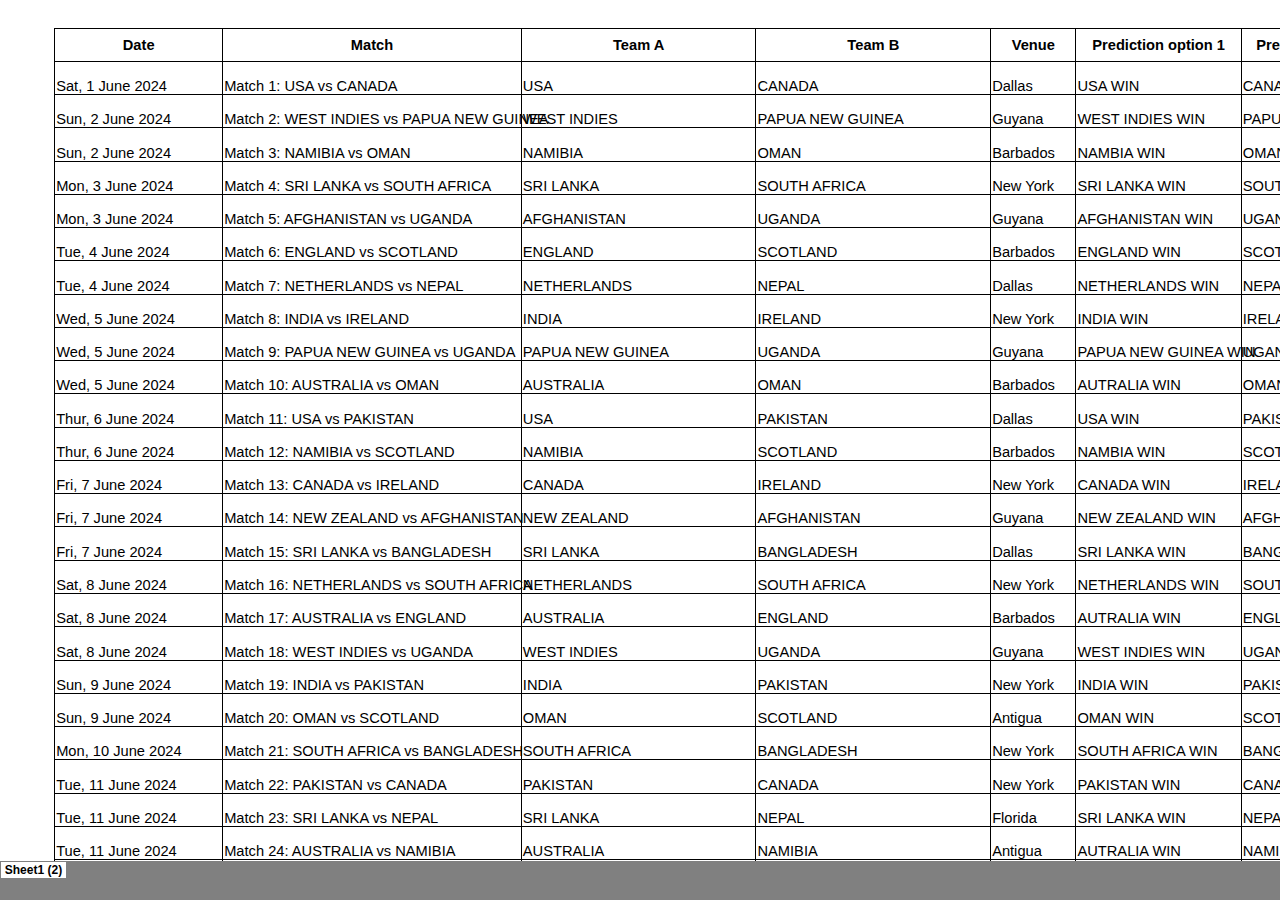
<file: T20 WORLDCUP 2024_files/tabstrip.htm>
<html>
<head>
<meta http-equiv=Content-Type content="text/html; charset=windows-1252">
<meta name=ProgId content=Excel.Sheet>
<meta name=Generator content="Microsoft Excel 15">
<link id=Main-File rel=Main-File href="../T20%20WORLDCUP%202024.htm">

<script language="JavaScript">
<!--
if (window.name!="frTabs")
 window.location.replace(document.all.item("Main-File").href);
//-->
</script>
<style>
<!--
A {
    text-decoration:none;
    color:#000000;
    font-size:9pt;
}
-->
</style>
</head>
<body topmargin=0 leftmargin=0 bgcolor="#808080">
<table border=0 cellspacing=1>
 <tr>
 <td bgcolor="#FFFFFF" nowrap><b><small><small>&nbsp;<a href="sheet001.htm" target="frSheet"><font face="Arial" color="#000000">Sheet1 (2)</font></a>&nbsp;</small></small></b></td>

 </tr>
</table>
</body>
</html>
</file>
<file: styles.css>
body {
    font-family: Arial, sans-serif;
    background-color: #f0f0f0;
    margin: 0;
    padding: 0;
}

.container {
    max-width: 600px;
    margin: 50px auto;
    padding: 20px;
    background-color: white;
    box-shadow: 0 0 10px rgba(0, 0, 0, 0.1);
    border-radius: 8px;
}

h1 {
    text-align: center;
    color: #333;
}

p {
    text-align: center;
    color: #666;
}

form {
    display: flex;
    flex-direction: column;
}

label {
    margin-bottom: 5px;
    color: #333;
}

select, button {
    margin-bottom: 15px;
    padding: 10px;
    border-radius: 4px;
    border: 1px solid #ccc;
}

button {
    background-color: #28a745;
    color: white;
    border: none;
    cursor: pointer;
}

button:hover {
    background-color: #218838;
}

#results {
    margin-top: 20px;
    text-align: center;
    color: #333;
}
</file>
